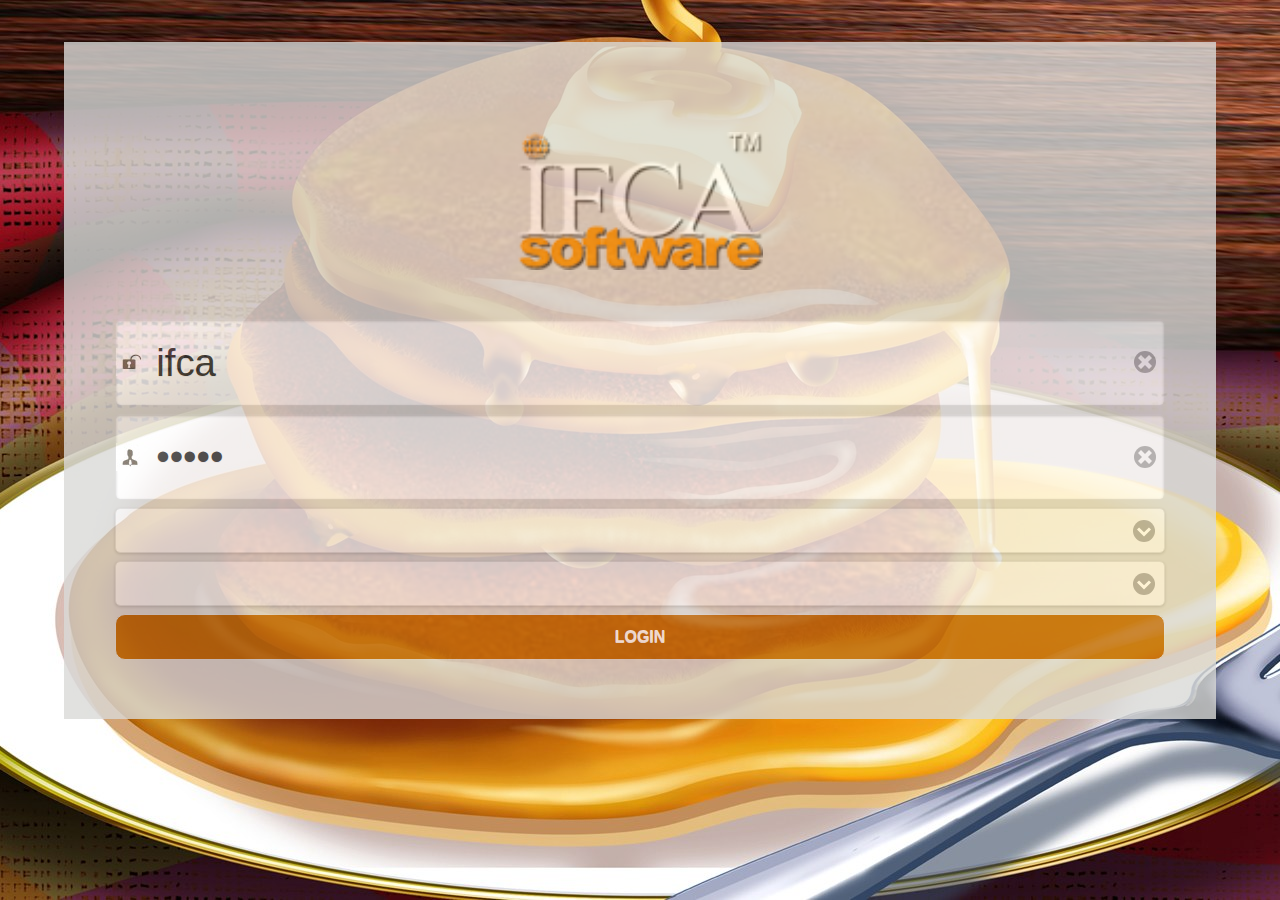
<file: index.html>
﻿<html>
<head>

    <!-- jQuery and jQuery Mobile -->
    <script src="lib/jquery-2.0.2.min.js"></script>
    <script src="lib/jquery.mobile-1.4.2.min.js"></script>
    <script src="lib/xmlToJason.js"></script>
    <link rel="stylesheet" href="css/jquery.mobile-1.4.2.min.css">

    <!-- Golf style and jQuery -->
    <link rel="stylesheet" href="css/restaurantStyle.css">
    <title></title>
</head>
<body>

    <div data-role="page" id="page1">
        
        <br /><br />
            <div class="ui-login-content">
                <br />
                <div class="ui-content">
                    <div style="text-align: center;">
                        <img class="logo" src="images/logo.png">
                    </div>
                    <br />
                    <br />
                    <input id="txt_username" type="text" data-clear-btn="true" placeholder="Username" value="ifca">
                    <input id="txt_password" type="password" data-clear-btn="true" placeholder="Password" value="xiao3">
                    <select data-native-menu="false" id="OutletCode" name="OutletCode">
                    </select>
                    <select data-native-menu="false" id="StationCode" name="StationCode">
                    </select>
                    <a id="login" data-role="button" data-transition="flip" class="ui-page-theme-a ui-btn btnClick" >Login
                    </a>
                </div>
                <br />
            </div>
    </div>
    <div class="app">
        <div id="deviceready" class="blink">
            <p class="event listening"></p>
            <p class="event received"></p>
        </div>
    </div>

</body>
</html>
<script type="text/javascript">
    $(document).ready(function () {
        var wsUrl_get_outlet_list = "http://175.139.183.59:1002/webservice_posv5/n_webservice_posv5.asmx?op=of_get_outlet_list";

        var soapRequest_get_outlet_list =
            '<?xml version="1.0" encoding="utf-8"?> \
                <soap:Envelope xmlns:xsi="http://www.w3.org/2001/XMLSchema-instance" xmlns:xsd="http://www.w3.org/2001/XMLSchema" xmlns:soap="http://schemas.xmlsoap.org/soap/envelope/"> \
                <soap:Body> \
                <of_get_outlet_list xmlns="http://tempurl.org" /> \
                </soap:Body> \
                </soap:Envelope>';

        $.ajax({
            type: "POST",
            url: wsUrl_get_outlet_list,
            contentType: "text/xml",
            crossDomain: true,
            dataType: "xml",
            data: soapRequest_get_outlet_list,
            success: function (xmlHttpRequest, status, req) {
                // creates object instantce of XMLtoJSON
                var xml2json = new XMLtoJSON();
                var decoded_get_outlet_list = $("<div/>").html(req.responseText).text();
                var strjson_get_outlet_list = xml2json.fromStr(decoded_get_outlet_list, 'string');
                var parse_strjson_get_outlet_list = jQuery.parseJSON(strjson_get_outlet_list);
                var select_get_outlet_list = $('#OutletCode');

                $.each(parse_strjson_get_outlet_list['ds_pm_outlet']['ds_pm_outlet_row'], function () {
                    var outlet_list = '<option value="' + this['outlet_cd']['#text'] + '">' + this['descs']['#text'] + '</option>';
                    select_get_outlet_list.append(outlet_list);
                });
                $("#OutletCode").trigger("change");
                getStationList();
            },
            error: function (data, status) {
                alert(data.status);
            }
        });

        $("#OutletCode").change(function () {
            getStationList();
        });

        function getStationList() {
            var SelectedOutletCode = $("#OutletCode :selected").val();
            var wsUrl_get_station_list = "http://175.139.183.59:1002/webservice_posv5/n_webservice_posv5.asmx?op=of_get_station_list";

            var soapRequest_get_station_list =
                '<?xml version="1.0" encoding="utf-8"?> \
            <soap:Envelope xmlns:xsi="http://www.w3.org/2001/XMLSchema-instance" xmlns:xsd="http://www.w3.org/2001/XMLSchema" xmlns:soap="http://schemas.xmlsoap.org/soap/envelope/"> \
              <soap:Body> \
                <of_get_station_list xmlns="http://tempurl.org"> \
                  <as_outlet_cd>' + SelectedOutletCode + '</as_outlet_cd> \
                </of_get_station_list> \
              </soap:Body> \
            </soap:Envelope>';

            $.ajax({
                type: "POST",
                url: wsUrl_get_station_list,
                contentType: "text/xml",
                dataType: "xml",
                data: soapRequest_get_station_list,
                success: function (xmlHttpRequest, status, req) {
                    // creates object instantce of XMLtoJSON
                    var xml2json = new XMLtoJSON();
                    var decoded_get_station_list = $("<div/>").html(req.responseText).text();
                    var strjson_get_station_list = xml2json.fromStr(decoded_get_station_list, 'string');
                    var parse_strjson_get_station_list = jQuery.parseJSON(strjson_get_station_list);
                    var select_get_station_list = $('#StationCode');

                    //remove all option before added in new one
                    $('#StationCode option').remove();
                    $.each(parse_strjson_get_station_list['ds_pm_station']['ds_pm_station_row'], function () {
                        var station_list = '<option value="' + this['station_cd']['#text'] + '">' + this['station_cd']['#text'] + '</option>';
                        select_get_station_list.append(station_list);
                    });
                    $("#StationCode").trigger("change");
                },
                error: function (data, status) {
                    alert(data.responseText);
                }
            });
        }

        $("#login").click(function () {
            user_list_function();
        });

        function login_function() {
            var txt_username = $("#txt_username").val();
            var txt_password = $("#txt_password").val();
            var SelectedOutletCode = $("#OutletCode :selected").val();
            var SelectedStationCode = $("#StationCode :selected").val();

            var wsUrl_get_login_list = "http://175.139.183.59:1002/webservice_posv5/n_webservice_posv5.asmx?op=of_login";

            var soapRequest_get_login_list =
                '<?xml version="1.0" encoding="utf-8"?> \
                <soap:Envelope xmlns:xsi="http://www.w3.org/2001/XMLSchema-instance" xmlns:xsd="http://www.w3.org/2001/XMLSchema" xmlns:soap="http://schemas.xmlsoap.org/soap/envelope/"> \
                  <soap:Body> \
                    <of_login xmlns="http://tempurl.org"> \
                      <as_outlet_cd>' + SelectedOutletCode + '</as_outlet_cd> \
                      <as_station_cd>' + SelectedStationCode + '</as_station_cd> \
                      <as_logid>' + txt_username + '</as_logid> \
                      <as_pwd>' + txt_password + '</as_pwd> \
                    </of_login> \
                  </soap:Body> \
                </soap:Envelope>';

            $.ajax({
                type: "POST",
                url: wsUrl_get_login_list,
                contentType: "text/xml",
                dataType: "xml",
                data: soapRequest_get_login_list,
                success: function (xmlHttpRequest, status, req) {
                    // creates object instantce of XMLtoJSON
                    var xml2json = new XMLtoJSON();
                    var decoded_get_login_list = $("<div/>").html(req.responseText).text();
                    var decoded_get_login_list_arr = decoded_get_login_list.split("|");
                    if (decoded_get_login_list_arr[0] == "0") {
                        meal_period_function();
                    } else if (decoded_get_login_list_arr[0] == "-3") {
                        //logout_function();
                        var result = confirm("该用户已经登录，是否继续登陆");
                        if (result) {
                            logout_function();
                        }
                    } else {
                        alert(decoded_get_login_list_arr[0]);
                    }
                },
                error: function (data, status) {
                    alert(data.responseText);
                }
            });
        }

        function logout_function() {
            var txt_username = $("#txt_username").val();
            var SelectedOutletCode = $("#OutletCode :selected").val();
            var SelectedStationCode = $("#StationCode :selected").val();

            var wsUrl_get_logout_list = "http://175.139.183.59:1002/webservice_posv5/n_webservice_posv5.asmx?op=of_logout";

            var soapRequest_get_logout_list =
                '<?xml version="1.0" encoding="utf-8"?> \
                <soap:Envelope xmlns:xsi="http://www.w3.org/2001/XMLSchema-instance" xmlns:xsd="http://www.w3.org/2001/XMLSchema" xmlns:soap="http://schemas.xmlsoap.org/soap/envelope/"> \
                  <soap:Body> \
                    <of_logout xmlns="http://tempurl.org"> \
                      <as_outlet_cd>' + SelectedOutletCode + '</as_outlet_cd> \
                      <as_station_cd>' + SelectedStationCode + '</as_station_cd> \
                      <as_logid>' + txt_username + '</as_logid> \
                    </of_logout> \
                  </soap:Body> \
                </soap:Envelope>';

            $.ajax({
                type: "POST",
                url: wsUrl_get_logout_list,
                contentType: "text/xml",
                dataType: "xml",
                data: soapRequest_get_logout_list,
                success: function (xmlHttpRequest, status, req) {
                    login_function();
                },
                error: function (data, status) {
                    alert(data.responseText);
                }
            });
        }

        function user_list_function() {
            var txt_username = $("#txt_username").val().toUpperCase();
            var SelectedOutletCode = $("#OutletCode :selected").val();
            var SelectedStationCode = $("#StationCode :selected").val();
            
            var wsUrl_get_user_list_list = "http://175.139.183.59:1002/webservice_posv5/n_webservice_posv5.asmx?op=of_get_user_list";

            var soapRequest_get_user_list_list =
                '<?xml version="1.0" encoding="utf-8"?> \
				<soap:Envelope xmlns:xsi="http://www.w3.org/2001/XMLSchema-instance" xmlns:xsd="http://www.w3.org/2001/XMLSchema" xmlns:soap="http://schemas.xmlsoap.org/soap/envelope/"> \
				  <soap:Body> \
					<of_get_user_list xmlns="http://tempurl.org"> \
					  <as_outlet_cd>'+ SelectedOutletCode + '</as_outlet_cd> \
					  <as_station_cd>'+ SelectedStationCode + '</as_station_cd> \
					</of_get_user_list> \
				  </soap:Body> \
				</soap:Envelope>';

            $.ajax({
                type: "POST",
                url: wsUrl_get_user_list_list,
                contentType: "text/xml",
                dataType: "xml",
                data: soapRequest_get_user_list_list,
                success: function (xmlHttpRequest, status, req) {
                    // creates object instantce of XMLtoJSON
                    var xml2json = new XMLtoJSON();
                    var decoded_get_user_list_list = $("<div/>").html(req.responseText).text();
                    var strjson_get_user_list_list = xml2json.fromStr(decoded_get_user_list_list, 'string');
                    var parse_strjson_get_user_list_list = jQuery.parseJSON(strjson_get_user_list_list);
                    var in_user_list = 0;
                    $.each(parse_strjson_get_user_list_list['ds_pm_station_user']['ds_pm_station_user_row'], function () {
                        if (txt_username == this['user_id']['#text']) {
                            in_user_list = 1;
                        }
                    });

                    if (in_user_list == 1) {
                        login_function();
                    } else {
                        alert('用户无权访问该销售点收银台');
                    }
                },
                error: function (data, status) {
                    alert(data.responseText);
                }
            });
        }

        function meal_period_function() {
            var txt_username = $("#txt_username").val();
            var txt_password = $("#txt_password").val();
            var SelectedOutletCode = $("#OutletCode :selected").val();
            var SelectedStationCode = $("#StationCode :selected").val();

            var wsUrl_get_meal_period_list = "http://175.139.183.59:1002/webservice_posv5/n_webservice_posv5.asmx?op=of_get_meal_period";

            var soapRequest_get_meal_period_list =
                '<?xml version="1.0" encoding="utf-8"?> \
				<soap:Envelope xmlns:xsi="http://www.w3.org/2001/XMLSchema-instance" xmlns:xsd="http://www.w3.org/2001/XMLSchema" xmlns:soap="http://schemas.xmlsoap.org/soap/envelope/"> \
				  <soap:Body> \
					<of_get_meal_period xmlns="http://tempurl.org"> \
					  <as_outlet_cd>' + SelectedOutletCode + '</as_outlet_cd> \
					</of_get_meal_period> \
				  </soap:Body> \
				</soap:Envelope>';

            $.ajax({
                type: "POST",
                url: wsUrl_get_meal_period_list,
                contentType: "text/xml",
                dataType: "xml",
                data: soapRequest_get_meal_period_list,
                success: function (xmlHttpRequest, status, req) {
                    var xml2json = new XMLtoJSON();
                    var decoded_get_meal_period_list = $("<div/>").html(req.responseText).text();
                    var strjson_get_meal_period_list = xml2json.fromStr(decoded_get_meal_period_list, 'string');
                    var parse_strjson_get_meal_period_list = jQuery.parseJSON(strjson_get_meal_period_list);
                    var meal_period = parse_strjson_get_meal_period_list['ds_pm_meal_period']['ds_pm_meal_period_row']['meal_cd']['#text'];
                    
                    if (meal_period == null) {
                        meal_period = "";
                    }

                    localStorage.setItem("username", txt_username);
                    localStorage.setItem("password", txt_password);
                    localStorage.setItem("outlet", SelectedOutletCode);
                    localStorage.setItem("station", SelectedStationCode);
                    localStorage.setItem("mealperiod", meal_period);

                    window.location.href = "main_page.html";
                },
                error: function (data, status) {
                    alert(data.responseText);
                }
            });
        }
    });
    
</script>
</file>
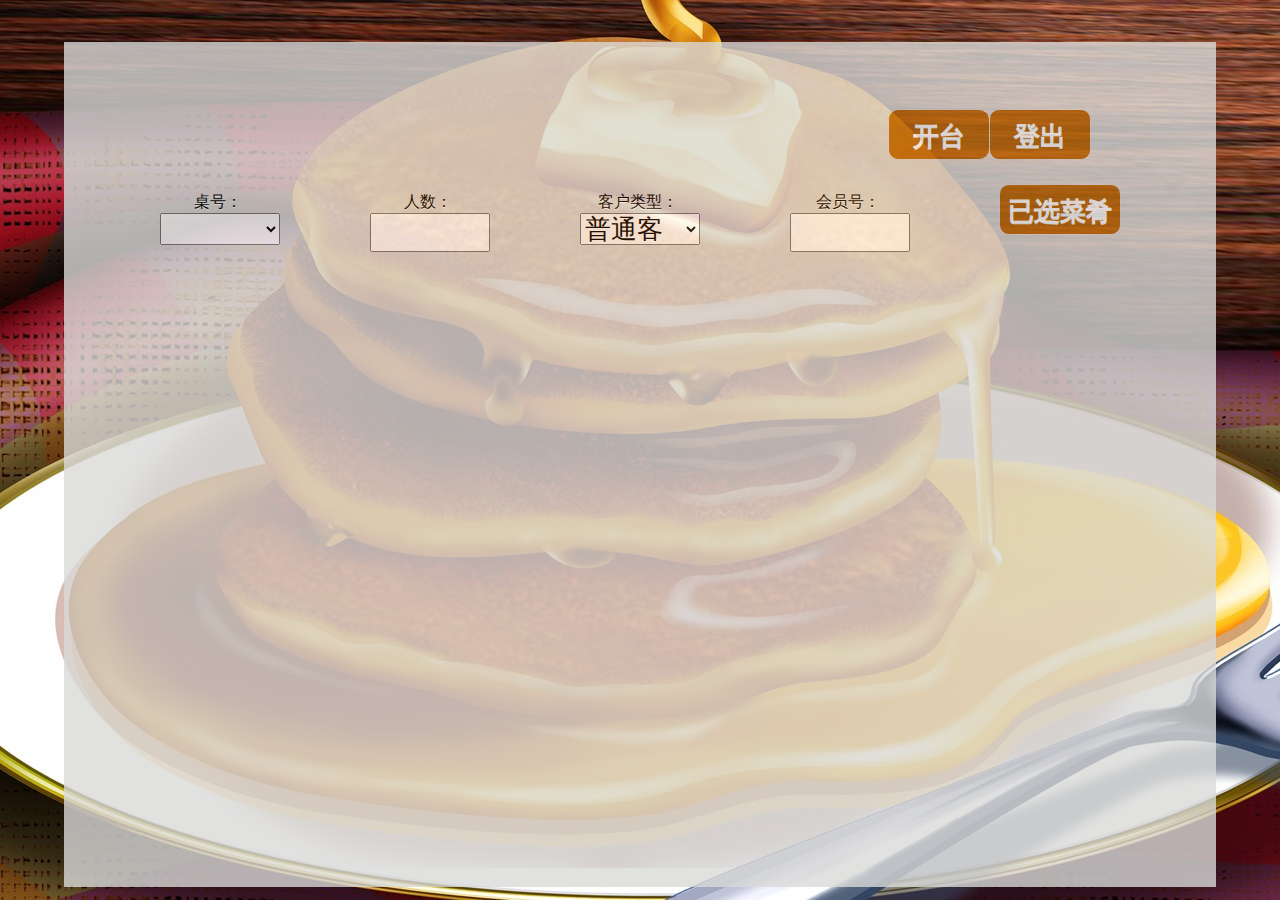
<file: main_page.html>
﻿<html>
<head>
    
    <!-- jQuery and jQuery Mobile -->
    <script src="lib/jquery-2.0.2.min.js"></script>
    <script src="lib/jquery.mobile-1.4.2.min.js"></script>
    <script src="lib/xmlToJason.js"></script>
    <link rel="stylesheet" href="css/jquery.mobile-1.4.2.min.css">

    <!-- Golf style and jQuery -->
    <link rel="stylesheet" href="css/restaurantStyle.css">
    <!-- Slider JS -->
    <script type="text/javascript" src="slider_js/jssor.core.js"></script>
    <script type="text/javascript" src="slider_js/jssor.utils.js"></script>
    <script type="text/javascript" src="slider_js/jssor.slider.js"></script>
    <title></title>
    <style>
		/* jssor slider arrow navigator skin 03 css */
		/*
		.jssora03l              (normal)
		.jssora03r              (normal)
		.jssora03l:hover        (normal mouseover)
		.jssora03r:hover        (normal mouseover)
		.jssora03ldn            (mousedown)
		.jssora03rdn            (mousedown)
		*/
		.jssora03l, .jssora03r, .jssora03ldn, .jssora03rdn
		{
			position: absolute;
			cursor: pointer;
			display: block;
			background: url(images/a13_new.png) no-repeat;
			overflow:hidden;
		}
		.jssora03l { background-position: -10px -33px; }
		.jssora03r { background-position: -80px -33px; }
		.jssora03l:hover { background-position: -130px -33px; }
		.jssora03r:hover { background-position: -200px -33px; }
		.jssora03ldn { background-position: -250px -33px; }
		.jssora03rdn { background-position: -320px -33px; }
	</style>
</head>
<body>

    <div data-role="page" id="page1">
        <br /><br />
        <div class="ui-login-content">
            <br />
            
			<div class="ui-content" align="center">
                
                <div class="ui-grid-b slot" id="aa">
                    <div class="ui-block-a"></div>
                    <div class="ui-block-b"></div>
                    <div class="ui-block-c">
                        <div data-role="controlgroup" data-type="horizontal">
                            <a id="createBill" href="javascript:void(0)" onClick="create_table_list_function();" data-role="button" data-corners="false" data-inline="true" data-mini="true" class="ui-page-theme-a ui-btn menu_header_menu_button_width"><span class="menu_font_size">开台</span></a>
                            <a id="btn_logout" href="javascript:void(0)" onClick="logout_function();" data-role="button" data-corners="false" data-inline="true" data-mini="true" class="ui-page-theme-a ui-btn menu_header_menu_button_width"><span class="menu_font_size">登出</span></a>
                        </div>
                    </div>
                </div>
        
                <div class="ui-grid-d slot">
                    <div class="ui-block-a" data-mini="true">
                        <div data-role="fieldcontain">
                            <label class="menu_label" for="table" style="min-width: 50px;">桌号：</label>
                            <div style="position: relative; display: block;">
                                <select id="searchTable" class="menu_input_box" onChange="table_bill_function();" data-role="none" data-mini="true" data-theme="b" data-corners="false">
                                        
                                </select>
                            </div>
                        </div>
                    </div>
                    <div class="ui-block-b">
                        <div data-role="fieldcontain">
                            <label class="menu_label" for="customerNumber" style="min-width: 50px;">人数：</label>
                            <input type="text" class="menu_input_box" id="customerNumber" data-theme="b" value="" data-clear-btn="true"  data-role="none" data-mini="true" data-corners="false"/>
                        </div>
                    </div>
                    <div class="ui-block-c">
                        <div data-role="fieldcontain">
                            <label class="menu_label" for="customerType" style="min-width: 80px;">客户类型：</label>
                            <select id="customerType" class="menu_input_box" data-role="none" data-mini="true" data-theme="b" data-corners="false" onchange="change_customerType();">
                                <option value="V">普通客</option>
                                <option value="M">会员</option>
                                <option value="R">酒店客</option>
                                <option value="S">员工</option>
                                <option value="O">其他</option>
                            </select>
                        </div>
                    </div>
                    <div class="ui-block-d">
                        <div data-role="fieldcontain">
                            <label class="menu_label" for="merberId" style="min-width: 70px;">会员号：</label>
                            <input type="text" class="menu_input_box" id="merberId" data-theme="b" value=""  data-role="none" data-mini="true" data-corners="false">
                        </div>
                    </div>
                    <div class="ui-block-e">
                        <div data-role="fieldcontain">
                            <a id="orderPanel" href="javascript:void(0)" onClick="order_panel();" rel="external" data-ajax="false" data-role="button" data-corners="false" data-icon="check" data-inline="true" data-mini="true" class="ui-page-theme-a ui-btn menu_header_menu_order_pannel_button_width"><span class="menu_font_size">已选菜肴</span></a>
                        </div>
                    </div>
                </div>
				<!-- Jssor Slider Begin -->
				<!-- You can move inline styles (except 'top', 'left', 'width' and 'height') to css file or css block. -->
				<div id="slider1_container" style="position: relative; width: 560px; height: 60px;">
                        
				</div>
				<!-- Jssor Slider End -->
                    
                <div class="ui-grid-b slot" id="div_menu_items">

                </div>

                <div id="div_order" data-role="popup">
                    <a href="#" data-rel="back" data-role="button" data-theme="a" data-icon="delete" data-iconpos="notext" class="ui-btn-left">Close</a>
                    <table data-role="table" id="order_table" data-mode="" class="ui-responsive condiment_tbl">
                        <thead>
                            <tr>
                                <th id="th_orderLeft_Pic" class="orderLeft_Pic" rowspan="5">
                                    &nbsp;&nbsp;
                                </th>
                                <th>
                                    请输入菜品数量: &nbsp;&nbsp; <input type="text" class="menu_input_box" id="txtCount" value="" data-role="none" data-mini="true" data-theme="b" data-corners="false">
                                </th>
                            </tr>
                            <tr>
                                <th>
                                    <span id="condiment_title" class="condiment_title"></span>
                                    <span id="condiment_price" class="condiment_price"></span>
                                </th>
                            </tr>
                            <tr>
                                <th>
                                    <span id="item_descs"></span>
                                </th>
                            </tr>
                            <tr>
                                <th>
                                    &nbsp;
                                </th>
                            </tr>
                            <tr>
                                <th>
                                    <a id="confirm" data-corners="false" data-inline="true" data-mini="true" data-theme="f" data-role="button" data-shadow="true" data-iconshadow="true" data-wrapperels="span" onClick="create_order_item_function();">
                                        <span class="ui-btn-inner">
                                            <span class="ui-btn-text">确定</span>
                                        </span>
                                    </a> 

                                    &nbsp;&nbsp;

                                    <a id="cancel" data-rel="back" data-corners="false" data-inline="true" data-mini="true" data-theme="f" data-role="button" data-shadow="true" data-iconshadow="true" data-wrapperels="span">
                                        <span class="ui-btn-inner">
                                            <span class="ui-btn-text">取消</span>
                                        </span>
                                    </a> 
                                </th>
                            </tr>    
                        </thead>
                    </table>
                </div>
			</div>
            <br />
        </div>
    </div>
    <div class="app">
        <div id="deviceready" class="blink">
            <p class="event listening"></p>
            <p class="event received"></p>
        </div>
    </div>

</body>
</html>

<script type="text/javascript">
    var table_list_arr = [];
    var table_descs_arr = [];
    var item_info = [];
    var item_info_cd = [];

    function order_panel() {
        localStorage["item_info"] = JSON.stringify(item_info);
        localStorage["item_info_cd"] = JSON.stringify(item_info_cd);
        
        window.location.href = "order_panel.html";
    }

    function pass_order(item_cd, descs, item_desc, uom_cd, picture_name, visitor_price, member_price, room_price, staff_price, stockstatus, customerType, item_price, by_weight) {
        localStorage.setItem("item_item_cd", item_cd);
        localStorage.setItem("item_descs", descs);
        localStorage.setItem("item_item_desc", item_desc);
        localStorage.setItem("item_uom_cd", uom_cd);
        localStorage.setItem("item_picture_name", picture_name);
        localStorage.setItem("item_visitor_price", visitor_price);
        localStorage.setItem("item_member_price", member_price);
        localStorage.setItem("item_room_price", room_price);
        localStorage.setItem("item_staff_price", staff_price);
        localStorage.setItem("item_stockstatus", stockstatus);
        localStorage.setItem("item_customerType", customerType);
        localStorage.setItem("item_price", item_price);
        if (by_weight == "N") {
            by_weight = 0;
        }
        localStorage.setItem("by_weight", by_weight);

        var pic = picture_name.substr(picture_name.length - 5);

        $("#condiment_title").html(descs);
        $("#condiment_price").html('RM ' + item_price);
        $("#item_descs").html(item_desc);

        $('#th_orderLeft_Pic').css("background-image", "url(images/" + pic + ")");
        $("#div_order").popup("open");
    }

    function change_major(major_cd) {
        var previuos_major_cd = localStorage.getItem('mealmajor');
        //$("#" + previuos_major_cd).removeClass('onselect_menu_type_style');
        //$("#" + previuos_major_cd).css('background', '#f9f9f9');
        $("#" + previuos_major_cd).css({
            color: '#000000',
            background: '#f9f9f9',
            'text-decoration': 'none',
            border: 0
        });
        
        localStorage.setItem("mealmajor", major_cd);
        //$("#" + major_cd).addClass('onselect_menu_type_style');
        //$("#" + major_cd).css('background', '#BF6C0E');
        $("#" + major_cd).css({
            color: '#FFFFFF',
            background: '#EC494A',
            'text-decoration': 'none',
            border: 0
        });

        //$("#" + major_cd).toggleClass('selected_menu_type_style');
        if (major_cd == "Salable") {
            getoutlet_meal_popular_menu();
        } else {
            getoutlet_meal_major_menu();
        }
    }

    function change_customerType() {
        var mealmajor = localStorage.getItem('mealmajor');
        
        if (mealmajor == "Salable") {
            getoutlet_meal_popular_menu();
        } else {
            getoutlet_meal_major_menu();
        }
    }

    function getoutlet_meal_majorList() {
        var outlet = localStorage.getItem('outlet');
        var mealperiod = localStorage.getItem('mealperiod');
        var wsUrl_get_outlet_meal_major_list = "http://175.139.183.59:1002/webservice_posv5/n_webservice_posv5.asmx?op=of_get_outlet_meal_major";

        var soapRequest_get_outlet_meal_major_list =
            '<?xml version="1.0" encoding="utf-8"?> \
				<soap:Envelope xmlns:xsi="http://www.w3.org/2001/XMLSchema-instance" xmlns:xsd="http://www.w3.org/2001/XMLSchema" xmlns:soap="http://schemas.xmlsoap.org/soap/envelope/"> \
				  <soap:Body> \
					<of_get_outlet_meal_major xmlns="http://tempurl.org"> \
					  <as_outlet_cd>' + outlet + '</as_outlet_cd> \
					  <as_meal_cd>' + mealperiod + '</as_meal_cd> \
					</of_get_outlet_meal_major> \
				  </soap:Body> \
				</soap:Envelope>';

        $.ajax({
            type: "POST",
            url: wsUrl_get_outlet_meal_major_list,
            contentType: "text/xml",
            dataType: "xml",
            data: soapRequest_get_outlet_meal_major_list,
            success: function (xmlHttpRequest, status, req) {
                // creates object instance of XMLtoJSON
                var xml2json = new XMLtoJSON();
                var decoded_get_outlet_meal_major_list = $("<div/>").html(req.responseText).text();
                var strjson_get_outlet_meal_major_list = xml2json.fromStr(decoded_get_outlet_meal_major_list, 'string');
                var parse_strjson_get_outlet_meal_major_list = jQuery.parseJSON(strjson_get_outlet_meal_major_list);
                var select_get_outlet_meal_major_list = $('#slider1_container');
                var outlet_meal_major_list_collection = [];
                var outlet_meal_major_list_join = "";
                var sel_mealmajor = "";
                var count_mealmajor = 0;

                //remove all option before added in new one
                select_get_outlet_meal_major_list.html();
                
                outlet_meal_major_list_collection.push('<!-- Loading Screen -->');
                outlet_meal_major_list_collection.push('<div u="loading" style="position: absolute; top: 0px; left: 0px;">');
                outlet_meal_major_list_collection.push('<div style="filter: alpha(opacity=70); opacity:0.7; position: absolute; display: block;');
                outlet_meal_major_list_collection.push('background-color: #000; top: 0px; left: 0px;width: 100%;height:100%;">');
                outlet_meal_major_list_collection.push('</div>');
                outlet_meal_major_list_collection.push('<div style="position: absolute; display: block; background: url(images/loading.gif) no-repeat center center;');
                outlet_meal_major_list_collection.push('top: 0px; left: 0px;width: 100%;height:100%;">');
                outlet_meal_major_list_collection.push('</div>');
                outlet_meal_major_list_collection.push('</div>');

                outlet_meal_major_list_collection.push('<!-- Slides Container -->');
                outlet_meal_major_list_collection.push('<div u="slides" id="menuPanel" style="cursor: move; position: absolute; width: 470px; height:55px; overflow: hidden; margin: 0px 45px 0px 35px;">');
                outlet_meal_major_list_collection.push('<div><a id="Salable" data-role="button" class="ui-page-theme-a ui-btn menu_type_style" href="javascript:void(0)" onClick="change_major(\'Salable\');"><span class="menu_type_size" >热销菜品</span></a></div>');
							
                $.each(parse_strjson_get_outlet_meal_major_list['ds_pm_major']['ds_pm_major_row'], function () {
                    //var outlet_meal_major_list = '<option value="' + this['major_cd']['#text'] + '">' + this['desc']['#text'] + '</option>';
                    if (count_mealmajor == 0) {
                        sel_mealmajor = $.trim(this['major_cd']['#text']);
                    }
                    var outlet_meal_major_list = '<div ><a id="' + $.trim(this['major_cd']['#text']) + '" data-role="button" class="ui-page-theme-a ui-btn menu_type_style" href="javascript:void(0)" onClick="change_major(\'' + this['major_cd']['#text'] + '\')"><span class="menu_type_size">' + this['descs']['#text'] + '</span></a></div>';
                    outlet_meal_major_list_collection.push(outlet_meal_major_list);
                    count_mealmajor++;
                });

                outlet_meal_major_list_collection.push('</div>');
                
                outlet_meal_major_list_collection.push('<!-- Arrow Navigator Skin Begin -->');
                outlet_meal_major_list_collection.push('<!-- Arrow Left -->');
                outlet_meal_major_list_collection.push('<span u="arrowleft" class="jssora03l" style="width: 30px; height: 30px; left: 0px;">');
                outlet_meal_major_list_collection.push('</span>');
                outlet_meal_major_list_collection.push('<!-- Arrow Right -->');
                outlet_meal_major_list_collection.push('<span u="arrowright" class="jssora03r" style="width: 30px; height: 30px; right: 16px;">');
                outlet_meal_major_list_collection.push('</span>');
                outlet_meal_major_list_collection.push('<!-- Arrow Navigator Skin End -->');

                //$("#slider1_container").trigger("remove");
                outlet_meal_major_list_join = outlet_meal_major_list_collection.join("");
                select_get_outlet_meal_major_list.html(outlet_meal_major_list_join);
                $("#slider1_container").trigger("create");
                var jssor_slider1 = new $JssorSlider$("slider1_container", options);

                localStorage.setItem("mealmajor", sel_mealmajor);
                //$("#" + sel_mealmajor).addClass('onselect_menu_type_style');
                //$("#" + sel_mealmajor).css('background', '#BF6C0E');
                $("#" + sel_mealmajor).css({
                    color: '#FFFFFF',
                    background: '#EC494A',
                    'text-decoration': 'none !important',
                    border: 0
                });


                getoutlet_meal_major_menu();
            },
            error: function (data, status) {
                alert(data.responseText);
            }
        });
    }

    function getoutlet_meal_major_menu() {
        
        var SelectedcustomerType = $("#customerType :selected").val();
        var outlet = localStorage.getItem('outlet');
        var mealperiod = localStorage.getItem('mealperiod');
        var mealmajor = localStorage.getItem('mealmajor');
        var wsUrl_get_outlet_meal_major_menu = "http://175.139.183.59:1002/webservice_posv5/n_webservice_posv5.asmx?op=of_get_outlet_meal_major_menu";

        var soapRequest_get_outlet_meal_major_menu =
            '<?xml version="1.0" encoding="utf-8"?> \
			<soap:Envelope xmlns:xsi="http://www.w3.org/2001/XMLSchema-instance" xmlns:xsd="http://www.w3.org/2001/XMLSchema" xmlns:soap="http://schemas.xmlsoap.org/soap/envelope/"> \
			  <soap:Body> \
				<of_get_outlet_meal_major_menu xmlns="http://tempurl.org"> \
				  <as_outlet_cd>' + outlet + '</as_outlet_cd> \
				  <as_meal_cd>' + mealperiod + '</as_meal_cd> \
				  <as_major_cd>' + mealmajor + '</as_major_cd> \
				</of_get_outlet_meal_major_menu> \
			  </soap:Body> \
			</soap:Envelope>';

        $.ajax({
            type: "POST",
            url: wsUrl_get_outlet_meal_major_menu,
            contentType: "text/xml",
            dataType: "xml",
            data: soapRequest_get_outlet_meal_major_menu,
            success: function (xmlHttpRequest, status, req) {
                // creates object instantce of XMLtoJSON
                var xml2json = new XMLtoJSON();
                var decoded_get_outlet_meal_major_menu = $("<div/>").html(req.responseText).text();
                var strjson_get_outlet_meal_major_menu = xml2json.fromStr(decoded_get_outlet_meal_major_menu, 'string');
                if (strjson_get_outlet_meal_major_menu == "Invalid XML format") {
                    var decoded_get_outlet_meal_major_menu_arr = decoded_get_outlet_meal_major_menu.split("|");
                    var select_get_outlet_meal_major_menu = $('#div_menu_items');
                    select_get_outlet_meal_major_menu.html('');
                    select_get_outlet_meal_major_menu.html('<br/><br/>'+decoded_get_outlet_meal_major_menu_arr[1]);
                    $("#div_menu_items").trigger("create");
                } else {
                    var parse_strjson_get_outlet_meal_major_menu = jQuery.parseJSON(strjson_get_outlet_meal_major_menu);
                    var select_get_outlet_meal_major_menu = $('#div_menu_items');
                    var outlet_meal_major_menu_collection = [];
                    var outlet_meal_major_menu_join = "";
                    var count_mealItem = 0;
                    var div_block = "";
                    var item_price = 0;

                    //remove all option before added in new one
                    select_get_outlet_meal_major_menu.html('');
                    if (typeof parse_strjson_get_outlet_meal_major_menu['ds_pm_major_item_list']['ds_pm_major_item_list_row'][0] != 'undefined') {
                        $.each(parse_strjson_get_outlet_meal_major_menu['ds_pm_major_item_list']['ds_pm_major_item_list_row'], function () {
                            //var outlet_meal_major_menu = '<option value="' + this['major_cd']['#text'] + '">' + this['desc']['#text'] + '</option>';

                            if (count_mealItem % 3 == 0) {
                                div_block = "a";
                            } else if (count_mealItem % 3 == 1) {
                                div_block = "b";
                            } else if (count_mealItem % 3 == 2) {
                                div_block = "c";
                            }

                            if (SelectedcustomerType == "v") {
                                item_price = this['visitor_price']['#text'];
                            } else if (SelectedcustomerType == "M") {
                                item_price = this['member_price']['#text'];
                            } else if (SelectedcustomerType == "R") {
                                item_price = this['room_price']['#text'];
                            } else if (SelectedcustomerType == "S") {
                                item_price = this['staff_price']['#text'];
                            } else {
                                item_price = this['visitor_price']['#text'];
                            }

                            var item_cd = this['item_cd']['#text'];
                            var descs = this['descs']['#text'];
                            var item_desc = this['item_desc']['#text'];
                            var uom_cd = this['uom_cd']['#text'];
                            var picture_name = this['picture_name']['#text'];
                            var visitor_price = this['visitor_price']['#text'];
                            var member_price = this['member_price']['#text'];
                            var room_price = this['room_price']['#text'];
                            var staff_price = this['staff_price']['#text'];
                            var stockstatus = this['stockstatus']['#text']; 
                            var by_weight = this['by_weight']['#text'];

                            var outlet_meal_major_menu = '<div class="ui-block-' + div_block + '" id="div_' + item_cd + '"> \
                            <div data-role="controlgroup" data-type="horizontal"> \
                            <a href="javascript:void(0)" onClick="pass_order(\'' + item_cd + '\', \'' + descs + '\', \'' + item_desc + '\', \'' + uom_cd + '\', \'' + picture_name + '\', \'' + visitor_price + '\', \'' + member_price + '\', \'' + room_price + '\', \'' + staff_price + '\', \'' + stockstatus + '\', \'' + SelectedcustomerType + '\', \'' + parseFloat(item_price).toFixed(2) + '\', \'' + by_weight + '\');" data-role="button" class="ui-page-theme-a ui-btn menu_width"><span class="menu_font_size">' + descs + '</span></a> \
                            <a href="javascript:void(0)" onClick="pass_order(\'' + item_cd + '\', \'' + descs + '\', \'' + item_desc + '\', \'' + uom_cd + '\', \'' + picture_name + '\', \'' + visitor_price + '\', \'' + member_price + '\', \'' + room_price + '\', \'' + staff_price + '\', \'' + stockstatus + '\', \'' + SelectedcustomerType + '\', \'' + parseFloat(item_price).toFixed(2) + '\', \'' + by_weight + '\');" data-role="button" class="ui-page-theme-a ui-btn menu_price_width"><span class="menu_font_size">' + parseFloat(item_price).toFixed(2) + ' /' + uom_cd + '</span></a> \
                            </div> \
                            </div>';

                            outlet_meal_major_menu_collection.push(outlet_meal_major_menu);
                            count_mealItem++;
                        });
                    } else {

                        if (SelectedcustomerType == "v") {
                            item_price = parse_strjson_get_outlet_meal_major_menu['ds_pm_major_item_list']['ds_pm_major_item_list_row']['visitor_price']['#text'];
                        } else if (SelectedcustomerType == "M") {
                            item_price = parse_strjson_get_outlet_meal_major_menu['ds_pm_major_item_list']['ds_pm_major_item_list_row']['member_price']['#text'];
                        } else if (SelectedcustomerType == "R") {
                            item_price = parse_strjson_get_outlet_meal_major_menu['ds_pm_major_item_list']['ds_pm_major_item_list_row']['room_price']['#text'];
                        } else if (SelectedcustomerType == "S") {
                            item_price = parse_strjson_get_outlet_meal_major_menu['ds_pm_major_item_list']['ds_pm_major_item_list_row']['staff_price']['#text'];
                        } else {
                            item_price = parse_strjson_get_outlet_meal_major_menu['ds_pm_major_item_list']['ds_pm_major_item_list_row']['visitor_price']['#text'];
                        }

                        var item_cd = parse_strjson_get_outlet_meal_major_menu['ds_pm_major_item_list']['ds_pm_major_item_list_row']['item_cd']['#text'];
                        var descs = parse_strjson_get_outlet_meal_major_menu['ds_pm_major_item_list']['ds_pm_major_item_list_row']['descs']['#text'];
                        var item_desc = parse_strjson_get_outlet_meal_major_menu['ds_pm_major_item_list']['ds_pm_major_item_list_row']['item_desc']['#text'];
                        var uom_cd = parse_strjson_get_outlet_meal_major_menu['ds_pm_major_item_list']['ds_pm_major_item_list_row']['uom_cd']['#text'];
                        var picture_name = parse_strjson_get_outlet_meal_major_menu['ds_pm_major_item_list']['ds_pm_major_item_list_row']['picture_name']['#text'];
                        var visitor_price = parse_strjson_get_outlet_meal_major_menu['ds_pm_major_item_list']['ds_pm_major_item_list_row']['visitor_price']['#text'];
                        var member_price = parse_strjson_get_outlet_meal_major_menu['ds_pm_major_item_list']['ds_pm_major_item_list_row']['member_price']['#text'];
                        var room_price = parse_strjson_get_outlet_meal_major_menu['ds_pm_major_item_list']['ds_pm_major_item_list_row']['room_price']['#text'];
                        var staff_price = parse_strjson_get_outlet_meal_major_menu['ds_pm_major_item_list']['ds_pm_major_item_list_row']['staff_price']['#text'];
                        var stockstatus = parse_strjson_get_outlet_meal_major_menu['ds_pm_major_item_list']['ds_pm_major_item_list_row']['stockstatus']['#text'];
                        var by_weight = parse_strjson_get_outlet_meal_major_menu['ds_pm_major_item_list']['ds_pm_major_item_list_row']['by_weight']['#text'];
                        
                        var outlet_meal_major_menu = '<div class="ui-block-a" id="div_' + item_cd + '"> \
                            <div data-role="controlgroup" data-type="horizontal"> \
                            <a href="javascript:void(0)" onClick="pass_order(\'' + item_cd + '\', \'' + descs + '\', \'' + item_desc + '\', \'' + uom_cd + '\', \'' + picture_name + '\', \'' + visitor_price + '\', \'' + member_price + '\', \'' + room_price + '\', \'' + staff_price + '\', \'' + stockstatus + '\', \'' + SelectedcustomerType + '\', \'' + parseFloat(item_price).toFixed(2) + '\', \'' + by_weight + '\');" data-role="button" class="ui-page-theme-a ui-btn menu_width"><span class="menu_font_size">' + descs + '</span></a> \
                            <a href="javascript:void(0)" onClick="pass_order(\'' + item_cd + '\', \'' + descs + '\', \'' + item_desc + '\', \'' + uom_cd + '\', \'' + picture_name + '\', \'' + visitor_price + '\', \'' + member_price + '\', \'' + room_price + '\', \'' + staff_price + '\', \'' + stockstatus + '\', \'' + SelectedcustomerType + '\', \'' + parseFloat(item_price).toFixed(2) + '\', \'' + by_weight + '\');" data-role="button" class="ui-page-theme-a ui-btn menu_price_width"><span class="menu_font_size">' + parseFloat(item_price).toFixed(2) + ' /' + uom_cd + '</span></a> \
                            </div> \
                            </div>';

                        outlet_meal_major_menu_collection.push(outlet_meal_major_menu);
                    }

                    outlet_meal_major_menu_join = outlet_meal_major_menu_collection.join("");
                    select_get_outlet_meal_major_menu.html(outlet_meal_major_menu_join);
                    $("#div_menu_items").trigger("create");
                }
            },
            error: function (data, status) {
                alert(data.responseText);
            }
        });
    }

    function getoutlet_meal_popular_menu() {

        var SelectedcustomerType = $("#customerType :selected").val();
        var outlet = localStorage.getItem('outlet');
        var mealperiod = localStorage.getItem('mealperiod');
        var wsUrl_get_outlet_meal_popular_menu = "http://175.139.183.59:1002/webservice_posv5/n_webservice_posv5.asmx?op=of_get_outlet_meal_popular_menu";

        var soapRequest_get_outlet_meal_popular_menu =
            '<?xml version="1.0" encoding="utf-8"?> \
			<soap:Envelope xmlns:xsi="http://www.w3.org/2001/XMLSchema-instance" xmlns:xsd="http://www.w3.org/2001/XMLSchema" xmlns:soap="http://schemas.xmlsoap.org/soap/envelope/"> \
			  <soap:Body> \
				<of_get_outlet_meal_popular_menu xmlns="http://tempurl.org"> \
				  <as_outlet_cd>' + outlet + '</as_outlet_cd> \
				  <as_meal_cd>' + mealperiod + '</as_meal_cd> \
				</of_get_outlet_meal_popular_menu> \
			  </soap:Body> \
			</soap:Envelope>';

        $.ajax({
            type: "POST",
            url: wsUrl_get_outlet_meal_popular_menu,
            contentType: "text/xml",
            dataType: "xml",
            data: soapRequest_get_outlet_meal_popular_menu,
            success: function (xmlHttpRequest, status, req) {
                // creates object instantce of XMLtoJSON
                var xml2json = new XMLtoJSON();
                var decoded_get_outlet_meal_popular_menu = $("<div/>").html(req.responseText).text();
                var strjson_get_outlet_meal_popular_menu = xml2json.fromStr(decoded_get_outlet_meal_popular_menu, 'string');
                
                if (strjson_get_outlet_meal_popular_menu == "Invalid XML format") {
                    var decoded_get_outlet_meal_popular_menu_arr = decoded_get_outlet_meal_popular_menu.split("|");
                    var select_get_outlet_meal_popular_menu = $('#div_menu_items');
                    select_get_outlet_meal_popular_menu.html('');
                    select_get_outlet_meal_popular_menu.html('<br/><br/>' + decoded_get_outlet_meal_popular_menu_arr[1]);
                    $("#div_menu_items").trigger("create");
                } else {
                    var parse_strjson_get_outlet_meal_popular_menu = jQuery.parseJSON(strjson_get_outlet_meal_popular_menu);
                    var select_get_outlet_meal_popular_menu = $('#div_menu_items');
                    var outlet_meal_popular_menu_collection = [];
                    var outlet_meal_popular_menu_join = "";
                    var count_mealItem = 0;
                    var div_block = "";
                    var item_price = 0;

                    //remove all option before added in new one
                    select_get_outlet_meal_popular_menu.html('');
                    if (typeof parse_strjson_get_outlet_meal_popular_menu['ds_pm_popular_item_list']['ds_pm_popular_item_list_row'][0] != 'undefined') {
                        $.each(parse_strjson_get_outlet_meal_popular_menu['ds_pm_popular_item_list']['ds_pm_popular_item_list_row'], function () {
                            //var outlet_meal_popular_menu = '<option value="' + this['major_cd']['#text'] + '">' + this['desc']['#text'] + '</option>';

                            if (count_mealItem % 3 == 0) {
                                div_block = "a";
                            } else if (count_mealItem % 3 == 1) {
                                div_block = "b";
                            } else if (count_mealItem % 3 == 2) {
                                div_block = "c";
                            }

                            if (SelectedcustomerType == "v") {
                                item_price = this['visitor_price']['#text'];
                            } else if (SelectedcustomerType == "M") {
                                item_price = this['member_price']['#text'];
                            } else if (SelectedcustomerType == "R") {
                                item_price = this['room_price']['#text'];
                            } else if (SelectedcustomerType == "S") {
                                item_price = this['staff_price']['#text'];
                            } else {
                                item_price = this['visitor_price']['#text'];
                            }

                            var item_cd = this['item_cd']['#text'];
                            var descs = this['descs']['#text'];
                            var item_desc = this['item_desc']['#text'];
                            var uom_cd = this['uom_cd']['#text'];
                            var picture_name = this['picture_name']['#text'];
                            var visitor_price = this['visitor_price']['#text'];
                            var member_price = this['member_price']['#text'];
                            var room_price = this['room_price']['#text'];
                            var staff_price = this['staff_price']['#text'];
                            var by_weight = "";
                            if (typeof this['by_weight'] != 'undefined') {
                                by_weight = this['by_weight']['#text'];
                            }
                            var stockstatus = "";

                            var outlet_meal_popular_menu = '<div class="ui-block-' + div_block + '" id="div_' + this['item_cd']['#text'] + '"> \
                            <div data-role="controlgroup" data-type="horizontal"> \
                            <a href="javascript:void(0)" onClick="pass_order(\'' + item_cd + '\', \'' + descs + '\', \'' + item_desc + '\', \'' + uom_cd + '\', \'' + picture_name + '\', \'' + visitor_price + '\', \'' + member_price + '\', \'' + room_price + '\', \'' + staff_price + '\', \'' + stockstatus + '\', \'' + SelectedcustomerType + '\', \'' + parseFloat(item_price).toFixed(2) + '\', \'' + by_weight + '\');" data-role="button" class="ui-page-theme-a ui-btn menu_width"><span class="menu_font_size">' + this['descs']['#text'] + '</span></a> \
                            <a href="javascript:void(0)" onClick="pass_order(\'' + item_cd + '\', \'' + descs + '\', \'' + item_desc + '\', \'' + uom_cd + '\', \'' + picture_name + '\', \'' + visitor_price + '\', \'' + member_price + '\', \'' + room_price + '\', \'' + staff_price + '\', \'' + stockstatus + '\', \'' + SelectedcustomerType + '\', \'' + parseFloat(item_price).toFixed(2) + '\', \'' + by_weight + '\');" data-role="button" class="ui-page-theme-a ui-btn menu_price_width"><span class="menu_font_size">' + parseFloat(item_price).toFixed(2) + ' /' + this['uom_cd']['#text'] + '</span></a> \
                            </div> \
                            </div>';

                            outlet_meal_popular_menu_collection.push(outlet_meal_popular_menu);
                            count_mealItem++;
                        });
                    } else {

                        if (SelectedcustomerType == "v") {
                            item_price = parse_strjson_get_outlet_meal_popular_menu['ds_pm_popular_item_list']['ds_pm_popular_item_list_row']['visitor_price']['#text'];
                        } else if (SelectedcustomerType == "M") {
                            item_price = parse_strjson_get_outlet_meal_popular_menu['ds_pm_popular_item_list']['ds_pm_popular_item_list_row']['member_price']['#text'];
                        } else if (SelectedcustomerType == "R") {
                            item_price = parse_strjson_get_outlet_meal_popular_menu['ds_pm_popular_item_list']['ds_pm_popular_item_list_row']['room_price']['#text'];
                        } else if (SelectedcustomerType == "S") {
                            item_price = parse_strjson_get_outlet_meal_popular_menu['ds_pm_popular_item_list']['ds_pm_popular_item_list_row']['staff_price']['#text'];
                        } else {
                            item_price = parse_strjson_get_outlet_meal_popular_menu['ds_pm_popular_item_list']['ds_pm_popular_item_list_row']['visitor_price']['#text'];
                        }

                        var item_cd = parse_strjson_get_outlet_meal_popular_menu['ds_pm_popular_item_list']['ds_pm_popular_item_list_row']['item_cd']['#text'];
                        var descs = parse_strjson_get_outlet_meal_popular_menu['ds_pm_popular_item_list']['ds_pm_popular_item_list_row']['descs']['#text'];
                        var item_desc = parse_strjson_get_outlet_meal_popular_menu['ds_pm_popular_item_list']['ds_pm_popular_item_list_row']['item_desc']['#text'];
                        var uom_cd = parse_strjson_get_outlet_meal_popular_menu['ds_pm_popular_item_list']['ds_pm_popular_item_list_row']['uom_cd']['#text'];
                        var picture_name = parse_strjson_get_outlet_meal_popular_menu['ds_pm_popular_item_list']['ds_pm_popular_item_list_row']['picture_name']['#text'];
                        var visitor_price = parse_strjson_get_outlet_meal_popular_menu['ds_pm_popular_item_list']['ds_pm_popular_item_list_row']['visitor_price']['#text'];
                        var member_price = parse_strjson_get_outlet_meal_popular_menu['ds_pm_popular_item_list']['ds_pm_popular_item_list_row']['member_price']['#text'];
                        var room_price = parse_strjson_get_outlet_meal_popular_menu['ds_pm_popular_item_list']['ds_pm_popular_item_list_row']['room_price']['#text'];
                        var staff_price = parse_strjson_get_outlet_meal_popular_menu['ds_pm_popular_item_list']['ds_pm_popular_item_list_row']['staff_price']['#text'];
                        var by_weight = parse_strjson_get_outlet_meal_popular_menu['ds_pm_popular_item_list']['ds_pm_popular_item_list_row']['by_weight']['#text'];

                        var stockstatus = "";

                        var outlet_meal_popular_menu = '<div class="ui-block-a" id="div_' + parse_strjson_get_outlet_meal_popular_menu['ds_pm_popular_item_list']['ds_pm_popular_item_list_row']['item_cd']['#text'] + '"> \
                            <div data-role="controlgroup" data-type="horizontal"> \
                            <a href="javascript:void(0)" onClick="pass_order(\'' + item_cd + '\', \'' + descs + '\', \'' + item_desc + '\', \'' + uom_cd + '\', \'' + picture_name + '\', \'' + visitor_price + '\', \'' + member_price + '\', \'' + room_price + '\', \'' + staff_price + '\', \'' + stockstatus + '\', \'' + SelectedcustomerType + '\', \'' + parseFloat(item_price).toFixed(2) + '\', \'' + by_weight + '\');" data-role="button" class="ui-page-theme-a ui-btn menu_width"><span class="menu_font_size">' + parse_strjson_get_outlet_meal_popular_menu['ds_pm_popular_item_list']['ds_pm_popular_item_list_row']['descs']['#text'] + '</span></a> \
                            <a href="javascript:void(0)" onClick="pass_order(\'' + item_cd + '\', \'' + descs + '\', \'' + item_desc + '\', \'' + uom_cd + '\', \'' + picture_name + '\', \'' + visitor_price + '\', \'' + member_price + '\', \'' + room_price + '\', \'' + staff_price + '\', \'' + stockstatus + '\', \'' + SelectedcustomerType + '\', \'' + parseFloat(item_price).toFixed(2) + '\', \'' + by_weight + '\');" data-role="button" class="ui-page-theme-a ui-btn menu_price_width"><span class="menu_font_size">' + parseFloat(item_price).toFixed(2) + ' /' + parse_strjson_get_outlet_meal_popular_menu['ds_pm_popular_item_list']['ds_pm_popular_item_list_row']['uom_cd']['#text'] + '</span></a> \
                            </div> \
                            </div>';

                        outlet_meal_popular_menu_collection.push(outlet_meal_popular_menu);
                    }

                    outlet_meal_popular_menu_join = outlet_meal_popular_menu_collection.join("");
                    select_get_outlet_meal_popular_menu.html(outlet_meal_popular_menu_join);
                    $("#div_menu_items").trigger("create");
                }
            },
            error: function (data, status) {
                alert(data.responseText);
            }
        });
    }

    function getTableList() {
        /// <summary>
        /// 根据区域获取餐桌列表
        /// </summary>
        /// <param name="as_outlet_cd">销售点代码</param>
        /// <param name="as_location_cd">区域代码 如果输入%,则返回销售点全部区域的餐桌</param>
        /// <param name="as_table_status"> 1:空台可用;2:占用; 餐桌状态如果输入%,则返回所有状态的餐桌</param>
        /// <returns>餐桌列表</returns>

        var outlet = localStorage.getItem('outlet');
        var location = '%';
        var wsUrl_get_table_list = "http://175.139.183.59:1002/webservice_posv5/n_webservice_posv5.asmx?op=of_get_table_list";
            
        var soapRequest_get_table_list =
            '<?xml version="1.0" encoding="utf-8"?> \
				<soap:Envelope xmlns:xsi="http://www.w3.org/2001/XMLSchema-instance" xmlns:xsd="http://www.w3.org/2001/XMLSchema" xmlns:soap="http://schemas.xmlsoap.org/soap/envelope/"> \
					<soap:Body> \
					<of_get_table_list xmlns="http://tempurl.org"> \
						<as_outlet_cd>' + outlet + '</as_outlet_cd> \
						<as_location_cd>' + location + '</as_location_cd> \
						<as_table_status>%</as_table_status> \
					</of_get_table_list> \
					</soap:Body> \
				</soap:Envelope>';
            
        $.ajax({
            type: "POST",
            url: wsUrl_get_table_list,
            contentType: "text/xml",
            dataType: "xml",
            data: soapRequest_get_table_list,
            success: function (xmlHttpRequest, status, req) {
                // creates object instantce of XMLtoJSON
                var xml2json = new XMLtoJSON();
                var decoded_get_table_list = $("<div/>").html(req.responseText).text();
                    
                var strjson_get_table_list = xml2json.fromStr(decoded_get_table_list, 'string');
                var parse_strjson_get_table_list = jQuery.parseJSON(strjson_get_table_list);
                var select_get_table_list = $('#searchTable');
                    
                $.each(parse_strjson_get_table_list['ds_pm_table']['ds_pm_table_row'], function () {
                    var table_status = "";
                    if (this['status']['#text'] == 1) {
                        table_status = "空台";
                    } else if (this['status']['#text'] == 2) {
                        table_status = "占用";
                    }

                    var table_list = '<option value="' + this['table_cd']['#text'] + '">' + this['descs']['#text'] + ' ' + table_status + '</option>';
                    select_get_table_list.append(table_list);
                });

                $("#searchTable").trigger("change");
            },
            error: function (data, status) {
                alert(data.responseText);
            }
        });
    }

    function table_bill_function() {
        /// <summary>
        /// 根据销售点、餐桌、营业日期获取单据信息
        /// </summary>
        /// <param name="as_outlet_cd">销售点代码</param>
        /// <param name="stas_table_cd">餐桌代码</param>
        /// <param name="adt_doc_date">营业日期</param>
        /// <param name="as_status">A:有效;P:已付款 ;C:已关闭 ;X :已取消;%:所有</param>
        /// <returns>bill_no , table_cd ,cover ,cust_type ,成功member_id ,waiter_cd ,sub_amt ,remarks,status(餐桌代码,人数,顾客类型,会员号码,服务员,消费合计,菜单备注,状态)</returns>

        var outlet = localStorage.getItem('outlet');
        var SelectedsearchTable = $("#searchTable :selected").val();
        
        var wsUrl_get_table_bill_list = "http://175.139.183.59:1002/webservice_posv5/n_webservice_posv5.asmx?op=of_get_table_bill";

        var soapRequest_get_table_bill_list =
            '<?xml version="1.0" encoding="utf-8"?> \
				<soap:Envelope xmlns:xsi="http://www.w3.org/2001/XMLSchema-instance" xmlns:xsd="http://www.w3.org/2001/XMLSchema" xmlns:soap="http://schemas.xmlsoap.org/soap/envelope/"> \
				  <soap:Body> \
					<of_get_table_bill xmlns="http://tempurl.org"> \
					  <as_outlet_cd>' + outlet + '</as_outlet_cd> \
					  <as_table_cd>' + SelectedsearchTable + '</as_table_cd> \
					  <adt_doc_date>2014-02-25</adt_doc_date> \
					  <as_status>A</as_status> \
					</of_get_table_bill> \
				  </soap:Body> \
				</soap:Envelope>';

        $.ajax({
            type: "POST",
            url: wsUrl_get_table_bill_list,
            contentType: "text/xml",
            dataType: "xml",
            data: soapRequest_get_table_bill_list,
            success: function (xmlHttpRequest, status, req) {
                // creates object instantce of XMLtoJSON
                var xml2json = new XMLtoJSON();
                var decoded_get_table_list = $("<div/>").html(req.responseText).text();

                //Replace empty member ID so that the ParseJson can be use
                var empty_member_id = "<member_id>                    </member_id>";
                if (decoded_get_table_list.indexOf(empty_member_id) != -1) {
                    decoded_get_table_list = decoded_get_table_list.replace("<member_id>                    </member_id>", "<member_id></member_id>");
                }

                var strjson_get_table_list = xml2json.fromStr(decoded_get_table_list, 'string');

                if (strjson_get_table_list == "Invalid XML format") {
                    $("#customerNumber").val('');
                    $("#merberId").val('');
                } else {
                    var parse_strjson_get_table_list = jQuery.parseJSON(strjson_get_table_list);
                    var cust_type = parse_strjson_get_table_list['ds_pt_table_bill']['ds_pt_table_bill_row']['cust_type']['#text'];

                    localStorage.setItem("bill_no", parse_strjson_get_table_list['ds_pt_table_bill']['ds_pt_table_bill_row']['bill_no']['#text']);
                    localStorage.setItem("member_id", parse_strjson_get_table_list['ds_pt_table_bill']['ds_pt_table_bill_row']['member_id']['#text']);
                    localStorage.setItem("waiter_cd", parse_strjson_get_table_list['ds_pt_table_bill']['ds_pt_table_bill_row']['waiter_cd']['#text']);
                    localStorage.setItem("sub_amt", parse_strjson_get_table_list['ds_pt_table_bill']['ds_pt_table_bill_row']['sub_amt']['#text']);
                    localStorage.setItem("status", parse_strjson_get_table_list['ds_pt_table_bill']['ds_pt_table_bill_row']['status']['#text']);
                    localStorage.setItem("cover", parse_strjson_get_table_list['ds_pt_table_bill']['ds_pt_table_bill_row']['cover']['#text']);
                    localStorage.setItem("SelectedsearchTable", SelectedsearchTable);

                    $("#customerNumber").val(parse_strjson_get_table_list['ds_pt_table_bill']['ds_pt_table_bill_row']['cover']['#text']);
                    $("#merberId").val(parse_strjson_get_table_list['ds_pt_table_bill']['ds_pt_table_bill_row']['member_id']['#text']);
                    $("#customerType").val(cust_type);
                    change_customerType();
                }

            },
            error: function (data, status) {
                alert(data.responseText);
            }
        });
    }
    
    function create_table_list_function() {
        /// <summary>
        /// 录入相关信息进行开台
        /// </summary>
        /// <param name="as_outlet_cd">销售点代码</param>
        /// <param name="as_station_cd">收银台代码</param>
        /// <param name="as_table_cd">餐桌代码</param>
        /// <param name="adt_doc_date">营业日期</param>
        /// <param name="adt_sys_date">客户端日期</param>
        /// <param name="as_cust_type">顾客类型V:普通客;M:会员R:酒店客;S:员工;O:其他</param>
        /// <param name="as_member_id">会员号码/员工号码/房间号码顾客类型为M/R/S时必输</param>
        /// <param name="ai_shift_issue">营业班次</param>
        /// <param name="as_meal_cd">膳食期间</param>
        /// <param name="ai_cover">人数</param>
        /// <param name="as_waiter_cd">服务员</param>
        /// <param name="as_logid">登陆用户</param>
        /// <returns>账单号</returns>

        var outlet = localStorage.getItem('outlet');
        var station = localStorage.getItem('station');
        var SelectedsearchTable = $("#searchTable :selected").val();
        var SelectedsearchTableText = $("#searchTable :selected").text().slice(0, -3);

        var create_bill_date = new Date();
        //convert month to 2 digits
        var twoDigitMonth = ((create_bill_date.getMonth().length + 1) === 1) ? (create_bill_date.getMonth() + 1) : '0' + (create_bill_date.getMonth() + 1);
        var SelectedcustomerType = $("#customerType :selected").val();
        var merberId = $("#merberId").val();
        var mealperiod = localStorage.getItem('mealperiod');
        var customerNumber = $("#customerNumber").val();
        var username = localStorage.getItem('username');

        if ($.isNumeric(customerNumber) && SelectedsearchTable > 0) {
            var wsUrl_get_create_table_list_list = "http://175.139.183.59:1002/webservice_posv5/n_webservice_posv5.asmx?op=of_create_table_bill";

            var soapRequest_get_create_table_list_list =
                '<?xml version="1.0" encoding="utf-8"?> \
			    <soap:Envelope xmlns:xsi="http://www.w3.org/2001/XMLSchema-instance" xmlns:xsd="http://www.w3.org/2001/XMLSchema" xmlns:soap="http://schemas.xmlsoap.org/soap/envelope/"> \
			      <soap:Body> \
				    <of_create_table_bill xmlns="http://tempurl.org"> \
				      <as_outlet_cd>' + outlet + '</as_outlet_cd> \
				      <as_station_cd>' + station + '</as_station_cd> \
				      <as_table_cd>' + SelectedsearchTable + '</as_table_cd> \
				      <adt_doc_date>2014-02-25</adt_doc_date> \
				      <adt_sys_date>' + create_bill_date.getFullYear() + '-' + twoDigitMonth + '-' + create_bill_date.getDate() + '</adt_sys_date> \
				      <as_cust_type>' + SelectedcustomerType + '</as_cust_type> \
				      <as_member_id>' + merberId + '</as_member_id> \
				      <ai_shift_issue>1</ai_shift_issue> \
				      <as_meal_cd>' + mealperiod + '</as_meal_cd> \
				      <ai_cover>' + customerNumber + '</ai_cover> \
				      <as_waiter_cd>' + username + '</as_waiter_cd> \
				      <as_logid>' + username + '</as_logid> \
				    </of_create_table_bill> \
			      </soap:Body> \
			    </soap:Envelope>';

            $.ajax({
                type: "POST",
                url: wsUrl_get_create_table_list_list,
                contentType: "text/xml",
                dataType: "xml",
                data: soapRequest_get_create_table_list_list,
                success: function (xmlHttpRequest, status, req) {
                    // creates object instantce of XMLtoJSON
                    var xml2json = new XMLtoJSON();
                    var decoded_get_table_list = $("<div/>").html(req.responseText).text();
                    var strjson_get_table_list = xml2json.fromStr(decoded_get_table_list, 'string');

                    if (strjson_get_table_list == "Invalid XML format") {
                        if ($.isNumeric(decoded_get_table_list)) {
                            //Update drop down list text
                            $("#searchTable :selected").text(SelectedsearchTableText + ' 占用');
                            localStorage.setItem("bill_no", decoded_get_table_list);
                        } else {
                            var decoded_get_table_list_arr = decoded_get_table_list.split("|");
                            alert(decoded_get_table_list_arr[1]);
                        }
                    } else {
                        alert('输入的餐桌不存在');
                    }

                },
                error: function (data, status) {
                    alert(data.responseText);
                }
            });
        } else {
            alert('请输入人数');
        }
    }

    //responsive code start
    var options = {
        $AutoPlay: false,                                   //[Optional] Whether to auto play, to enable slideshow, this option must be set to true, default value is false
        $AutoPlaySteps: 1,                                  //[Optional] Steps to go for each navigation request (this options applys only when slideshow disabled), the default value is 1
        $AutoPlayInterval: 4000,                            //[Optional] Interval (in milliseconds) to go for next slide since the previous stopped if the slider is auto playing, default value is 3000
        $PauseOnHover: 0,                                   //[Optional] Whether to pause when mouse over if a slider is auto playing, 0 no pause, 1 pause for desktop, 2 pause for touch device, 3 pause for desktop and touch device, default value is 3

        $ArrowKeyNavigation: true,   			            //[Optional] Allows keyboard (arrow key) navigation or not, default value is false
        $SlideDuration: 300,                                //[Optional] Specifies default duration (swipe) for slide in milliseconds, default value is 500
        $MinDragOffsetToSlide: 20,                          //[Optional] Minimum drag offset to trigger slide , default value is 20
        $SlideWidth: 120,                                   //[Optional] Width of every slide in pixels, default value is width of 'slides' container
        //$SlideHeight: 150,                                //[Optional] Height of every slide in pixels, default value is height of 'slides' container
        $SlideSpacing: 1, 					                //[Optional] Space between each slide in pixels, default value is 0
        $DisplayPieces: 3,                                  //[Optional] Number of pieces to display (the slideshow would be disabled if the value is set to greater than 1), the default value is 1
        $ParkingPosition: 0,                                //[Optional] The offset position to park slide (this options applys only when slideshow disabled), default value is 0.
        $UISearchMode: 1,                                   //[Optional] The way (0 parellel, 1 recursive, default value is 1) to search UI components (slides container, loading screen, navigator container, arrow navigator container, thumbnail navigator container etc).
        $PlayOrientation: 1,                                //[Optional] Orientation to play slide (for auto play, navigation), 1 horizental, 2 vertical, default value is 1
        $DragOrientation: 1,                                //[Optional] Orientation to drag slide, 0 no drag, 1 horizental, 2 vertical, 3 either, default value is 1 (Note that the $DragOrientation should be the same as $PlayOrientation when $DisplayPieces is greater than 1, or parking position is not 0)

        $BulletNavigatorOptions: {                          //[Optional] Options to specify and enable navigator or not
            $Class: $JssorBulletNavigator$,                 //[Required] Class to create navigator instance
            $ChanceToShow: 2,                               //[Required] 0 Never, 1 Mouse Over, 2 Always
            $AutoCenter: 0,                                 //[Optional] Auto center navigator in parent container, 0 None, 1 Horizontal, 2 Vertical, 3 Both, default value is 0
            $Steps: 1,                                      //[Optional] Steps to go for each navigation request, default value is 1
            $Lanes: 1,                                      //[Optional] Specify lanes to arrange items, default value is 1
            $SpacingX: 0,                                   //[Optional] Horizontal space between each item in pixel, default value is 0
            $SpacingY: 0,                                   //[Optional] Vertical space between each item in pixel, default value is 0
            $Orientation: 1                                 //[Optional] The orientation of the navigator, 1 horizontal, 2 vertical, default value is 1
        },

        $ArrowNavigatorOptions: {
            $Class: $JssorArrowNavigator$,                  //[Requried] Class to create arrow navigator instance
            $ChanceToShow: 2,                               //[Required] 0 Never, 1 Mouse Over, 2 Always
            $AutoCenter: 2,                                 //[Optional] Auto center navigator in parent container, 0 None, 1 Horizontal, 2 Vertical, 3 Both, default value is 0
            $Steps: 1                                       //[Optional] Steps to go for each navigation request, default value is 1
        }
    };

    //modify code
    function ScaleSlider() {
        var parentWidth = jssor_slider1.$Elmt.parentNode.clientWidth;
        //alert(parentWidth);
        if (parentWidth)
            jssor_slider1.$SetScaleWidth(parentWidth - 50);
        else
            $JssorUtils$.$Delay(ScaleSlider, 30);
    }

    //responsive code end

    function logout_function() {
        var txt_username = localStorage.getItem('username');
        var SelectedOutletCode = localStorage.getItem('outlet');
        var SelectedStationCode = localStorage.getItem('station');

        var wsUrl_get_logout_list = "http://175.139.183.59:1002/webservice_posv5/n_webservice_posv5.asmx?op=of_logout";

        var soapRequest_get_logout_list =
            '<?xml version="1.0" encoding="utf-8"?> \
                <soap:Envelope xmlns:xsi="http://www.w3.org/2001/XMLSchema-instance" xmlns:xsd="http://www.w3.org/2001/XMLSchema" xmlns:soap="http://schemas.xmlsoap.org/soap/envelope/"> \
                  <soap:Body> \
                    <of_logout xmlns="http://tempurl.org"> \
                      <as_outlet_cd>' + SelectedOutletCode + '</as_outlet_cd> \
                      <as_station_cd>' + SelectedStationCode + '</as_station_cd> \
                      <as_logid>' + txt_username + '</as_logid> \
                    </of_logout> \
                  </soap:Body> \
                </soap:Envelope>';

        $.ajax({
            type: "POST",
            url: wsUrl_get_logout_list,
            contentType: "text/xml",
            dataType: "xml",
            data: soapRequest_get_logout_list,
            success: function (xmlHttpRequest, status, req) {
                localStorage.clear();
                window.location.href = "index.html";
            },
            error: function (data, status) {
                alert(data.responseText);
            }
        });
    }

    //Function for order
    function create_order_item_function() {

        /// <summary>
        /// 点菜下单
        /// </summary>
        /// <param name="as_outlet_cd">销售点代码</param>
        /// <param name="as_station_cd">收银台代码</param>
        /// <param name="as_meal_cd">膳食期间*</param>
        /// <param name="as_bill_no">账单号</param>
        /// <param name="adt_doc_date">营业日期</param>
        /// <param name="as_cust_type">顾客类型</param>
        /// <param name="as_item_info">所点菜品信息格式：菜品1代码,数量|菜品2代码,数量|…样例:4063,1|2012,2|2109,1</param>
        /// <param name="as_remark">菜品备注</param>
        /// <param name="ai_shift">营业班次</param>
        /// <param name="as_logid">登陆用户</param>
        /// <returns>0	成功</returns>

        var txtCount = $("#txtCount").val();
        if (txtCount != "" && $.isNumeric(txtCount) == true) {
            if (confirm("确认下单吗?")) {
                var outlet = localStorage.getItem('outlet');
                var station = localStorage.getItem('station');
                var mealperiod = localStorage.getItem('mealperiod');
                var bill_no = localStorage.getItem('bill_no');
                var item_item_cd = localStorage.getItem('item_item_cd');
                var username = localStorage.getItem('username');
                var item_descs = localStorage.getItem('item_descs');
                var item_price = localStorage.getItem('item_price');
                var by_weight = localStorage.getItem('by_weight');

                var total_price = txtCount * item_price;

                var exist_item_info = item_info;
                var exist_item_info_cd = item_info_cd;
                
                if (jQuery.inArray(item_item_cd, exist_item_info_cd) == "-1") {
                    item_info_cd.push(item_item_cd);
                    item_info[item_item_cd] = [];

                    item_info[item_item_cd].push({
                        "item_cd": item_item_cd,
                        "descs": item_descs,
                        "price": item_price,
                        "qty": txtCount,
                        "trx_amt": total_price,
                        "weight": by_weight,
                        "takeaway": "N",
                        "tax_surcharge": "0",
                        "total_tax_amt": "0"
                    });
                } else {
                    var new_qty = parseFloat(txtCount) + parseFloat(item_info[item_item_cd][0]['qty']);
                    var new_trx_amt = parseFloat(total_price) + parseFloat(item_info[item_item_cd][0]['trx_amt']);
                    var new_weight = parseFloat(by_weight) + parseFloat(item_info[item_item_cd][0]['weight']);
                    item_info[item_item_cd][0]['qty'] = new_qty;
                    item_info[item_item_cd][0]['trx_amt'] = new_trx_amt;
                    item_info[item_item_cd][0]['weight'] = new_weight;
                }
                var exist_total_order_items = localStorage.getItem('total_order_items');
                if (localStorage.getItem("total_order_items") === null) {
                    exist_total_order_items = 0;
                }

                var total_order_items = parseFloat(exist_total_order_items) + parseFloat(txtCount);
                localStorage.setItem("total_order_items", total_order_items);

                alert('点菜成功');
                
                $("#txtCount").val("");
                $("#div_order").popup("close");
            }
        } else {
            alert("请输入份数");
        }
    }
    //End Function for order

    $(document).ready(function () {
        var exist_item_info = localStorage.getItem('item_info');
        var exist_item_info_cd = localStorage.getItem('item_info_cd');

        if (typeof exist_item_info !== 'undefined' && exist_item_info !== null) {
            var exist_item_info_arr = JSON.parse(localStorage["item_info"]);
            item_info = exist_item_info_arr;
        }

        if (typeof exist_item_info_cd !== 'undefined' && exist_item_info_cd !== null) {
            var exist_item_info_cd_arr = JSON.parse(localStorage["item_info_cd"]);
            item_info_cd = exist_item_info_cd_arr;
        }

        getoutlet_meal_majorList();

        //remove all option before added in new one
        $('#searchTable option').remove();
        getTableList();
    });
</script>
</file>
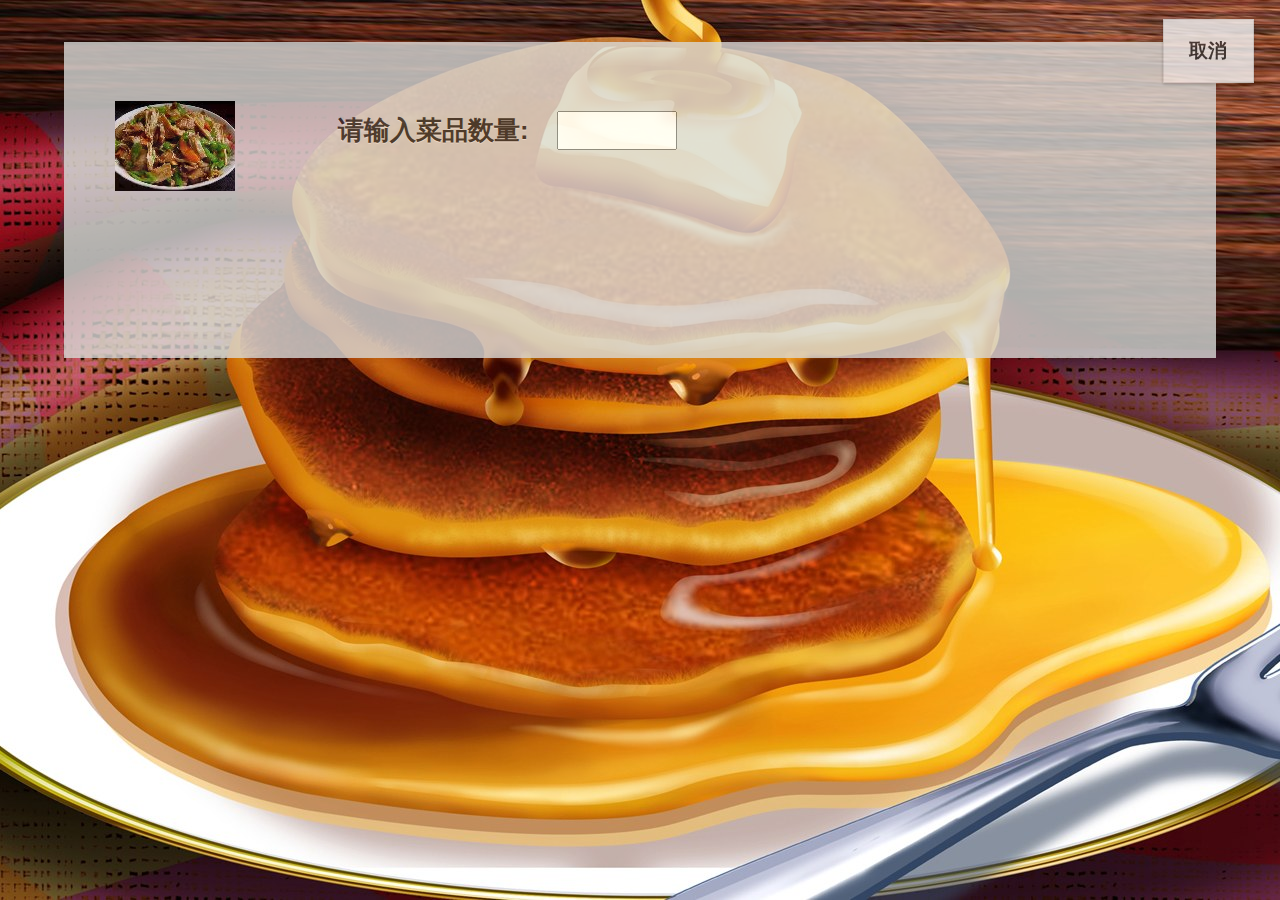
<file: order.html>
﻿<html>
<head>
    
    <!-- jQuery and jQuery Mobile -->
    <script src="lib/jquery-2.0.2.min.js"></script>
    <script src="lib/jquery.mobile-1.4.2.min.js"></script>
    <script src="lib/xmlToJason.js"></script>
    <link rel="stylesheet" href="css/jquery.mobile-1.4.2.min.css">

    <!-- Golf style and jQuery -->
    <link rel="stylesheet" href="css/restaurantStyle.css">
    <title></title>
</head>
<body>
    <div data-role="page" id="page1">
        <br /><br />
        <div class="ui-login-content">
            <br />
            <div class="ui-content" align="center">                
                <table data-role="table" id="order_table" data-mode="" class="ui-responsive condiment_tbl">
                    <thead>
                        <tr>
                            <th id="th_orderLeft_Pic" class="orderLeft_Pic" rowspan="5">
                                &nbsp;&nbsp;
                            </th>
                            <th>
                                请输入菜品数量: &nbsp;&nbsp; <input type="text" class="menu_input_box" id="txtCount" value="" data-role="none" data-mini="true" data-theme="b" data-corners="false">
                            </th>
                        </tr>
                        <tr>
                            <th>
                                <span id="condiment_title" class="condiment_title"></span>
                                <span id="condiment_price" class="condiment_price"></span>
                            </th>
                        </tr>
                        <tr>
                            <th>
                                <span id="item_descs"></span>
                            </th>
                        </tr>
                        <tr>
                            <th>
                                &nbsp;
                            </th>
                        </tr>
                        <tr>
                            <th>
                                <a id="confirm" class="ui-btn-right ui-btn ui-shadow ui-mini ui-btn-inline ui-btn-up-f condiment_button" data-corners="false" data-inline="true" data-mini="true" data-theme="f" data-role="button" data-shadow="true" data-iconshadow="true" data-wrapperels="span" onClick="create_order_item_function();">
                                    <span class="ui-btn-inner">
                                        <span class="ui-btn-text">确定</span>
                                    </span>
                                </a> 

                                &nbsp;&nbsp;

                                <a id="cancel" data-rel="back" class="ui-btn-right ui-btn ui-shadow ui-mini ui-btn-inline ui-btn-up-f condiment_button" data-corners="false" data-inline="true" data-mini="true" data-theme="f" data-role="button" data-shadow="true" data-iconshadow="true" data-wrapperels="span">
                                    <span class="ui-btn-inner">
                                        <span class="ui-btn-text">取消</span>
                                    </span>
                                </a> 
                            </th>
                        </tr>    
                    </thead>
                </table>
            </div>
        </div>
    </div>
</body>
</html>

<script type="text/javascript">
    function create_order_item_function() {

        /// <summary>
        /// 点菜下单
        /// </summary>
        /// <param name="as_outlet_cd">销售点代码</param>
        /// <param name="as_station_cd">收银台代码</param>
        /// <param name="as_meal_cd">膳食期间*</param>
        /// <param name="as_bill_no">账单号</param>
        /// <param name="adt_doc_date">营业日期</param>
        /// <param name="as_cust_type">顾客类型</param>
        /// <param name="as_item_info">所点菜品信息格式：菜品1代码,数量|菜品2代码,数量|…样例:4063,1|2012,2|2109,1</param>
        /// <param name="as_remark">菜品备注</param>
        /// <param name="ai_shift">营业班次</param>
        /// <param name="as_logid">登陆用户</param>
        /// <returns>0	成功</returns>
        
        var txtCount = $("#txtCount").val();
        if (txtCount != "" && $.isNumeric(txtCount) == true) {
            if (confirm("确认下单吗?")) {
                var outlet = localStorage.getItem('outlet');
                var station = localStorage.getItem('station');
                var mealperiod = localStorage.getItem('mealperiod');
                var bill_no = localStorage.getItem('bill_no');
                var item_item_cd = localStorage.getItem('item_item_cd');
                var username = localStorage.getItem('username');
                var item_descs = localStorage.getItem('item_descs');
                var item_price = localStorage.getItem('item_price');
                var by_weight = localStorage.getItem('by_weight');

                var total_price = txtCount * item_price;

                var item_info = '<?xml version="1.0" encoding="UTF-16LE" standalone="no"?> \
                    <ds_pt_order> \
                        <ds_pt_order_row> \
                            <item_cd>' + item_item_cd + '</item_cd> \
                            <descs>' + item_descs + '</descs> \
                            <price>' + item_price + '</price> \
                            <qty>' + txtCount + '</qty> \
                            <trx_amt>' + total_price + '</trx_amt> \
                            <weight>' + by_weight + '</weight> \
                            <takeaway>N</takeaway> \
                            <remark /> \
                            <remark_group /> \
                        </ds_pt_order_row>  \
                    </ds_pt_order>';

                var item_info_encoded = $('<div/>').text(item_info).html();


                var wsUrl_get_create_order_item_list = "http://175.139.183.59:1002/webservice_posv5/n_webservice_posv5.asmx?op=of_create_order_item";

                var soapRequest_get_create_order_item_list =
                    '<?xml version="1.0" encoding="utf-8"?> \
				        <soap:Envelope xmlns:xsi="http://www.w3.org/2001/XMLSchema-instance" xmlns:xsd="http://www.w3.org/2001/XMLSchema" xmlns:soap="http://schemas.xmlsoap.org/soap/envelope/"> \
				          <soap:Body> \
					        <of_create_order_item xmlns="http://tempurl.org"> \
					          <as_outlet_cd>' + outlet + '</as_outlet_cd> \
					          <as_station_cd>' + station + '</as_station_cd> \
					          <as_meal_cd>' + mealperiod + '</as_meal_cd> \
					          <as_bill_no>' + bill_no + '</as_bill_no> \
					          <adt_doc_date>2014-02-25</adt_doc_date> \
					          <as_item_info>' + item_info_encoded + '</as_item_info> \
					          <ai_shift>1</ai_shift> \
					          <as_logid>' + username + '</as_logid> \
					        </of_create_order_item> \
				          </soap:Body> \
				        </soap:Envelope>';

                $.ajax({
                    type: "POST",
                    url: wsUrl_get_create_order_item_list,
                    contentType: "text/xml",
                    dataType: "xml",
                    data: soapRequest_get_create_order_item_list,
                    success: function (xmlHttpRequest, status, req) {
                        // creates object instantce of XMLtoJSON
                        var xml2json = new XMLtoJSON();
                        var decoded_get_create_order_item_list = $("<div/>").html(req.responseText).text();
                        
                        if (decoded_get_create_order_item_list == 0) {
                            alert('点菜成功');
                            window.location.href = "main_page.html";
                        }else{
                            alert(decoded_get_create_order_item_list);
                        }
                    },
                    error: function (data, status) {
                        alert(data.responseText);
                    }
                });
            }
        } else {
            alert("请输入份数");
        }
    }

    $(document).ready(function () {
        var item_descs = localStorage.getItem('item_descs');
        var item_item_desc = localStorage.getItem('item_item_desc');
        var item_picture_name = localStorage.getItem('item_picture_name');
        var item_price = localStorage.getItem('item_price');

        var pic = item_picture_name.substr(item_picture_name.length-5);
        
        $("#condiment_title").html(item_descs);
        $("#condiment_price").html('RM ' + item_price);
        $("#item_descs").html(item_item_desc);
        
        $('#th_orderLeft_Pic').css("background-image", "url(images/" + pic + ")");
    });

</script>
</file>
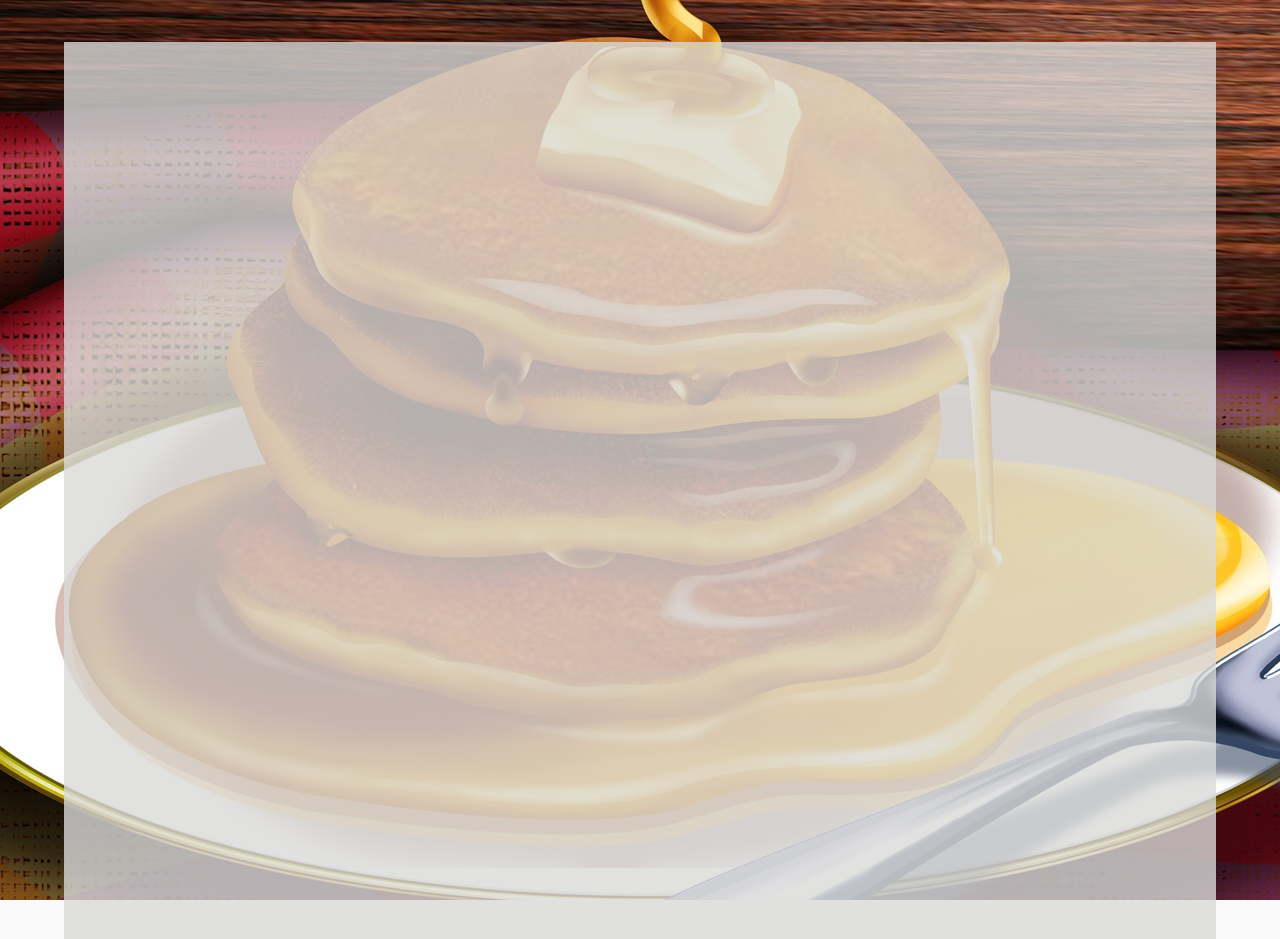
<file: order_panel.html>
﻿<html>
<head>
    
    <!-- jQuery and jQuery Mobile -->
    <script src="lib/jquery-2.0.2.min.js"></script>
    <script src="lib/jquery.mobile-1.4.2.min.js"></script>
    <script src="lib/xmlToJason.js"></script>
    <link rel="stylesheet" href="css/jquery.mobile-1.4.2.min.css">

    <!-- Golf style and jQuery -->
    <link rel="stylesheet" href="css/restaurantStyle.css">
    <title></title>
</head>
<body>
    <div data-role="page" id="page1">
        <br /><br />
        <div class="ui-login-content">
            <br />

            <div id="table_container" class="ui-content" align="center">
                
            </div>
            <div data-role="popup" id="popupBasic">
                <a href="#" data-rel="back" data-role="button" data-theme="a" data-icon="delete" data-iconpos="notext" class="ui-btn-left">Close</a>
                <table data-role="table" id="Table1" data-mode="" class="ui-responsive condiment_tbl">
                    <thead>
                        <tr>
                            <th style="text-align:center;">
                                删除
                            </th>
                        </tr>
                        <tr>
                            <th>
                                请输入菜品数量: &nbsp;&nbsp; <input type="text" class="menu_input_box" id="txtCount" value="" data-role="none" data-mini="true" data-theme="b" data-corners="false">
                            </th>
                        </tr>
                        <tr>
                            <th>
                                <span id="condiment_title" class="condiment_title"></span>
                                <span id="condiment_price" class="condiment_price"></span>
                            </th>
                        </tr>
                        <tr>
                            <th>
                                &nbsp;
                                <input type="hidden" class="menu_input_box" id="item_cd">
                                <input type="hidden" class="menu_input_box" id="order_seq_no">
                            </th>
                        </tr>
                        <tr>
                            <th>
                                <a id="confirm" data-corners="false" data-inline="true" data-mini="true" data-role="button" data-shadow="true" data-iconshadow="true" data-wrapperels="span" onClick="void_kitchen_item_function();">
                                    <span class="ui-btn-inner">
                                        <span class="ui-btn-text">确定</span>
                                    </span>
                                </a> 

                                &nbsp;&nbsp;

                                <a id="cancel" data-rel="back" data-corners="false" data-inline="true" data-mini="true" data-role="button" data-shadow="true" data-iconshadow="true" data-wrapperels="span">
                                    <span class="ui-btn-inner">
                                        <span class="ui-btn-text">取消</span>
                                    </span>
                                </a> 
                            </th>
                        </tr>    
                    </thead>
                </table>
            </div>
            <div data-role="popup" id="popupBasic_item_list">
                <a href="#" data-rel="back" data-role="button" data-theme="a" data-icon="delete" data-iconpos="notext" class="ui-btn-left">Close</a>
                <table data-role="table" id="Table2" data-mode="" class="ui-responsive condiment_tbl">
                    <thead>
                        <tr>
                            <th style="text-align:center;">
                                删除
                            </th>
                        </tr>
                        <tr>
                            <th>
                                请输入菜品数量: &nbsp;&nbsp; <input type="text" class="menu_input_box" id="txt_val_delete_order_list" value="" data-role="none" data-mini="true" data-theme="b" data-corners="false">
                            </th>
                        </tr>
                        <tr>
                            <th>
                                <span id="condiment_title_delete_order_list" class="condiment_title"></span>
                                <span id="condiment_price_delete_order_list" class="condiment_price"></span>
                            </th>
                        </tr>
                        <tr>
                            <th>
                                &nbsp;
                                <input type="hidden" class="menu_input_box" id="txt_cd_delete_order_list" value="" />
                            </th>
                        </tr>
                        <tr>
                            <th>
                                <a id="A1" data-corners="false" data-inline="true" data-mini="true" data-role="button" data-shadow="true" data-iconshadow="true" data-wrapperels="span" onClick="void_order_item_function();">
                                    <span class="ui-btn-inner">
                                        <span class="ui-btn-text">确定</span>
                                    </span>
                                </a> 

                                &nbsp;&nbsp;

                                <a id="A2" data-rel="back" data-corners="false" data-inline="true" data-mini="true" data-role="button" data-shadow="true" data-iconshadow="true" data-wrapperels="span">
                                    <span class="ui-btn-inner">
                                        <span class="ui-btn-text">取消</span>
                                    </span>
                                </a> 
                            </th>
                        </tr>    
                    </thead>
                </table>
            </div>
        </div>
    </div>
</body>
</html>

<script type="text/javascript">
    function open_del_popup(item_cd, order_seq_no, price, descs, qty) {
        
        $("#txtCount").val(qty);
        $("#item_cd").val(item_cd);
        $("#order_seq_no").val(order_seq_no);
        $("#condiment_title").html(descs);
        $("#condiment_price").html('RM ' + price);
        $("#popupBasic").popup("open");
    }

    function open_order_list_del_popup(item_cd, price, descs, qty) {

        $("#txt_val_delete_order_list").val(qty);
        $("#txt_cd_delete_order_list").val(item_cd);
        $("#condiment_title_delete_order_list").html(descs);
        $("#condiment_price_delete_order_list").html('RM ' + price);
        $("#popupBasic_item_list").popup("open");
    }

    function order_list() {
        get_table_order_list_function();
    }

    function kitchen_list() {
        get_table_bill_order_item_function();
    }

    function void_order_item_function() {
        var txtCount = $("#txt_val_delete_order_list").val();
        var item_cd = $("#txt_cd_delete_order_list").val();
        
        if ($.isNumeric(txtCount) && txtCount > 0) {
            var exist_item_info_arr = JSON.parse(localStorage["item_info"]);

            if (parseFloat(txtCount) > parseFloat(exist_item_info_arr[item_cd][0]['qty'])) {
                alert("作废数量不能大于原有数量");
            } else {
                var exist_item_info_arr = JSON.parse(localStorage["item_info"]);
                var exist_item_info_cd_arr = JSON.parse(localStorage["item_info_cd"]);
				var exist_total_order_items = localStorage.getItem("total_order_items");
				
                var new_qty = parseFloat(exist_item_info_arr[item_cd][0]['qty']) - parseFloat(txtCount);
                var new_total_amt = parseFloat(txtCount) * parseFloat(exist_item_info_arr[item_cd][0]['price']);
                var new_trx_amt = parseFloat(exist_item_info_arr[item_cd][0]['trx_amt']) - parseFloat(new_total_amt);
                var new_total_weight = parseFloat(txtCount) * parseFloat(exist_item_info_arr[item_cd][0]['weight']);
                var new_weight = parseFloat(exist_item_info_arr[item_cd][0]['weight']) - parseFloat(new_total_weight);
				var new_total_order_items = parseFloat(exist_total_order_items) - parseFloat(txtCount);
				
                var new_item_info = [];
                var new_item_info_cd = [];

                localStorage["item_info"] = JSON.stringify(new_item_info);
                localStorage["item_info_cd"] = JSON.stringify(new_item_info_cd);

                exist_item_info_arr[item_cd][0]['qty'] = new_qty;
                exist_item_info_arr[item_cd][0]['trx_amt'] = new_trx_amt;
                exist_item_info_arr[item_cd][0]['weight'] = new_weight;

				localStorage.setItem("total_order_items", new_total_order_items);
                localStorage["item_info"] = JSON.stringify(exist_item_info_arr);
                localStorage["item_info_cd"] = JSON.stringify(exist_item_info_cd_arr);

                $("#popupBasic_item_list").popup("close");
                alert("删除成功");
                get_table_order_list_function();
            }
        }
    }

    function void_kitchen_item_function() {
        var outlet = localStorage.getItem('outlet');
        var bill_no = localStorage.getItem('bill_no');
        var username = localStorage.getItem('username');
        var password = localStorage.getItem('password');
        var txtCount = $("#txtCount").val();
        var item_cd = $("#item_cd").val();
        var order_seq_no = $("#order_seq_no").val();

        if ($.isNumeric(txtCount) && txtCount > 0) {
            var wsUrl_get_void_order_item_list = "http://175.139.183.59:1002/webservice_posv5/n_webservice_posv5.asmx?op=of_void_order_item";

            var soapRequest_get_void_order_item_list =
                '<?xml version="1.0" encoding="utf-8"?> \
			    <soap:Envelope xmlns:xsi="http://www.w3.org/2001/XMLSchema-instance" xmlns:xsd="http://www.w3.org/2001/XMLSchema" xmlns:soap="http://schemas.xmlsoap.org/soap/envelope/"> \
			      <soap:Body> \
				    <of_void_order_item xmlns="http://tempurl.org"> \
				      <as_outlet_cd>' + outlet + '</as_outlet_cd> \
				      <as_bill_no>' + bill_no + '</as_bill_no> \
				      <adc_item_cd>' + item_cd + '</adc_item_cd> \
				      <adc_order_seq_no>' + order_seq_no + '</adc_order_seq_no> \
				      <adc_void_qty>' + txtCount + '</adc_void_qty> \
				      <as_reason_cd>VI</as_reason_cd> \
				      <as_logid>' + username + '</as_logid> \
				      <as_pwd>' + password + '</as_pwd> \
				    </of_void_order_item> \
			      </soap:Body> \
			    </soap:Envelope>';

            $.ajax({
                type: "POST",
                url: wsUrl_get_void_order_item_list,
                contentType: "text/xml",
                dataType: "xml",
                data: soapRequest_get_void_order_item_list,
                success: function (xmlHttpRequest, status, req) {
                    var outlet_void_order_item_collection = [];
                    var outlet_void_order_item_join = "";
                    var count_bill_items = 1;
                    var total_bill_price = 0;

                    // creates object instantce of XMLtoJSON
                    var xml2json = new XMLtoJSON();
                    var decoded_void_order_item = $("<div/>").html(req.responseText).text();
                    var strjson_void_order_item = xml2json.fromStr(decoded_void_order_item, 'string');
                    //var parse_strjson_void_order_item = jQuery.parseJSON(strjson_void_order_item);
                    //var void_order_item = $('#table_container');
                    if (strjson_void_order_item == "Invalid XML format") {
                        if (decoded_void_order_item == 0) {
                            alert("删除成功");
                            $("#txtCount").val("");
                            $("#popupBasic").popup("close");
                            get_table_bill_order_item_function();
                        } else {
                            var decoded_void_order_item_arr = decoded_void_order_item.split("|");
                            alert(decoded_void_order_item_arr[1]);
                        }
                    } else {
                        alert("删除失败");
                    }

                },
                error: function (data, status) {
                    alert(data.responseText);
                }

            });
        }
    }

    function get_table_bill_order_item_function() {

        var outlet = localStorage.getItem('outlet');
        var bill_no = localStorage.getItem('bill_no');
        var SelectedsearchTable = localStorage.getItem('SelectedsearchTable');

        var wsUrl_get_get_table_bill_order_item_list = "http://175.139.183.59:1002/webservice_posv5/n_webservice_posv5.asmx?op=of_get_table_bill_order_item";

        var soapRequest_get_get_table_bill_order_item_list =
            '<?xml version="1.0" encoding="utf-8"?> \
			<soap:Envelope xmlns:xsi="http://www.w3.org/2001/XMLSchema-instance" xmlns:xsd="http://www.w3.org/2001/XMLSchema" xmlns:soap="http://schemas.xmlsoap.org/soap/envelope/"> \
			  <soap:Body> \
				<of_get_table_bill_order_item xmlns="http://tempurl.org"> \
				  <as_outlet_cd>' + outlet + '</as_outlet_cd> \
				  <as_bill_no>' + bill_no + '</as_bill_no> \
				</of_get_table_bill_order_item> \
			  </soap:Body> \
			</soap:Envelope>';

        $.ajax({
            type: "POST",
            url: wsUrl_get_get_table_bill_order_item_list,
            contentType: "text/xml",
            dataType: "xml",
            data: soapRequest_get_get_table_bill_order_item_list,
            success: function (xmlHttpRequest, status, req) {
                var outlet_get_table_bill_order_item_collection = [];
                var outlet_get_table_bill_order_item_finalize = [];
                var available_order_items = [];
                var outlet_get_table_bill_order_item_join = "";
                var total_items = 0;
                var count_bill_items = 1;
                var total_bill_price = 0;

                //START display bills date time purpose
                var bill_date = new Date();
                var twoDigitMonth = ((bill_date.getMonth().length + 1) === 1) ? (bill_date.getMonth() + 1) : '0' + (bill_date.getMonth() + 1);
                var bills_date = bill_date.getFullYear() + '-' + twoDigitMonth + '-' + bill_date.getDate();
                var bills_hours = bill_date.getHours();
                var am_pm = "AM";
                if (bills_hours > 12) {
                    bills_hours = bills_hours - 12;
                    am_pm = 'PM';
                }
                var bills_time = bills_hours + ":" + bill_date.getMinutes() + ":" + bill_date.getSeconds() + " " + am_pm;
                //END display bills date time purpose


                // creates object instantce of XMLtoJSON
                var xml2json = new XMLtoJSON();
                var decoded_get_table_bill_order_item = $("<div/>").html(req.responseText).text();
                var strjson_get_table_bill_order_item = xml2json.fromStr(decoded_get_table_bill_order_item, 'string');
                if (strjson_get_table_bill_order_item == "Invalid XML format") {

                    outlet_get_table_bill_order_item_collection.push('<table data-role="table" id="my-table" class="ui-responsive">');
                    outlet_get_table_bill_order_item_collection.push('<thead>');
                    outlet_get_table_bill_order_item_collection.push('<tr class="orderPanelClass">');
                    outlet_get_table_bill_order_item_collection.push('<th colspan="7">');
                    outlet_get_table_bill_order_item_collection.push('<span id="TableNum">');
                    outlet_get_table_bill_order_item_collection.push('桌号: ' + SelectedsearchTable);
                    outlet_get_table_bill_order_item_collection.push('</span>');
                    outlet_get_table_bill_order_item_collection.push('&nbsp;&nbsp;&nbsp;&nbsp;&nbsp;');
                    outlet_get_table_bill_order_item_collection.push('<span id="billNumber">');
                    outlet_get_table_bill_order_item_collection.push('单号: ' + bill_no);
                    outlet_get_table_bill_order_item_collection.push('</span>');
                    outlet_get_table_bill_order_item_collection.push('</th>');
                    outlet_get_table_bill_order_item_collection.push('<th style="float: right;">');
                    outlet_get_table_bill_order_item_collection.push('<a href="javascript:void(0)" data-rel="back" data-role="button" data-icon="delete" data-iconpos="notext">&nbsp;</a>');
                    outlet_get_table_bill_order_item_collection.push('</th>');
                    outlet_get_table_bill_order_item_collection.push('</tr>');
                    outlet_get_table_bill_order_item_collection.push('<tr class="orderPanelClass">');
                    outlet_get_table_bill_order_item_collection.push('<th colspan="8">');
                    outlet_get_table_bill_order_item_collection.push('<div data-role="controlgroup" data-type="horizontal">');
                    outlet_get_table_bill_order_item_collection.push('<a id="havnt_submit_to_kitchen" href="javascript:void(0)" onClick="order_list();" data-role="button" data-corners="false" data-inline="true" data-mini="true" class="ui-page-theme-a ui-btn menu_type_style"><span class="menu_font_size">未提交厨房</span></a>');
                    outlet_get_table_bill_order_item_collection.push('<a id="submited_to_kitchen" href="javascript:void(0)" onClick="kitchen_list();" data-role="button" data-corners="false" data-inline="true" data-mini="true" class="ui-page-theme-a ui-btn selected_menu_type_style"><span class="menu_font_size">已提交厨房</span></a>');
                    outlet_get_table_bill_order_item_collection.push('</div>');
                    outlet_get_table_bill_order_item_collection.push('</th>');
                    outlet_get_table_bill_order_item_collection.push('</tr>');
                    outlet_get_table_bill_order_item_collection.push('<tr id="beforeElement" class="orderPanelClass_totalItems">');
                    outlet_get_table_bill_order_item_collection.push('<td colspan="8">');
                    outlet_get_table_bill_order_item_collection.push('<div id="Div1" class="ui-grid-a">');
                    outlet_get_table_bill_order_item_collection.push('<div class="ui-block-a boxMenu_price">');
                    outlet_get_table_bill_order_item_collection.push('<span class="boxMenu_size">');
                    outlet_get_table_bill_order_item_collection.push('已点数：');
                    outlet_get_table_bill_order_item_collection.push('</span>');
                    outlet_get_table_bill_order_item_collection.push('<span id="orderNumber" class="boxMenu_size">');
                    outlet_get_table_bill_order_item_collection.push('0');
                    outlet_get_table_bill_order_item_collection.push('</span>');
                    outlet_get_table_bill_order_item_collection.push('</div>');
                    outlet_get_table_bill_order_item_collection.push('<div class="ui-block-b boxMPa">');
                    outlet_get_table_bill_order_item_collection.push('<span class="boxMenu_size">');
                    outlet_get_table_bill_order_item_collection.push('时间：');
                    outlet_get_table_bill_order_item_collection.push('</span>');
                    outlet_get_table_bill_order_item_collection.push('<span id="time" class="boxMenu_size">');
                    outlet_get_table_bill_order_item_collection.push(bills_date + " " + bills_time);
                    outlet_get_table_bill_order_item_collection.push('</span>');
                    outlet_get_table_bill_order_item_collection.push('<br></br>');
                    outlet_get_table_bill_order_item_collection.push('</div>');
                    outlet_get_table_bill_order_item_collection.push('</div>');
                    outlet_get_table_bill_order_item_collection.push('</td>');
                    outlet_get_table_bill_order_item_collection.push('</tr>');
                    outlet_get_table_bill_order_item_collection.push('<tr class="orderPanelClass">');
                    outlet_get_table_bill_order_item_collection.push('<th>编号</th>');
                    outlet_get_table_bill_order_item_collection.push('<th>菜品名称<br />');
                    outlet_get_table_bill_order_item_collection.push('菜品备注');
                    outlet_get_table_bill_order_item_collection.push('</th>');
                    outlet_get_table_bill_order_item_collection.push('<th>数量</th>');
                    outlet_get_table_bill_order_item_collection.push('<th>单价</th>');
                    outlet_get_table_bill_order_item_collection.push('<th>价格 <br />');
                    outlet_get_table_bill_order_item_collection.push('附加费');
                    outlet_get_table_bill_order_item_collection.push('</th>');
                    outlet_get_table_bill_order_item_collection.push('<th>税</th>');
                    outlet_get_table_bill_order_item_collection.push('<th>状态</th>');
                    outlet_get_table_bill_order_item_collection.push('<th>删除<br />');
                    outlet_get_table_bill_order_item_collection.push('修改备注');
                    outlet_get_table_bill_order_item_collection.push('</th>');
                    outlet_get_table_bill_order_item_collection.push('</tr>');
                    outlet_get_table_bill_order_item_collection.push('</thead>');

                } else {
                    var parse_strjson_get_table_bill_order_item = jQuery.parseJSON(strjson_get_table_bill_order_item);
                    var get_table_bill_order_item = $('#table_container');

                    outlet_get_table_bill_order_item_collection.push('<table data-role="table" id="my-table" class="ui-responsive">');
                    outlet_get_table_bill_order_item_collection.push('<thead>');
                    outlet_get_table_bill_order_item_collection.push('<tr class="orderPanelClass">');
                    outlet_get_table_bill_order_item_collection.push('<th colspan="7">');
                    outlet_get_table_bill_order_item_collection.push('<span id="TableNum">');
                    outlet_get_table_bill_order_item_collection.push('桌号: ' + SelectedsearchTable);
                    outlet_get_table_bill_order_item_collection.push('</span>');
                    outlet_get_table_bill_order_item_collection.push('&nbsp;&nbsp;&nbsp;&nbsp;&nbsp;');
                    outlet_get_table_bill_order_item_collection.push('<span id="billNumber">');
                    outlet_get_table_bill_order_item_collection.push('单号: ' + bill_no);
                    outlet_get_table_bill_order_item_collection.push('</span>');
                    outlet_get_table_bill_order_item_collection.push('</th>');
                    outlet_get_table_bill_order_item_collection.push('<th style="float: right;">');
                    outlet_get_table_bill_order_item_collection.push('<a href="javascript:void(0)" data-rel="back" data-role="button" data-icon="delete" data-iconpos="notext">&nbsp;</a>');
                    outlet_get_table_bill_order_item_collection.push('</th>');
                    outlet_get_table_bill_order_item_collection.push('</tr>');
                    outlet_get_table_bill_order_item_collection.push('<tr class="orderPanelClass">');
                    outlet_get_table_bill_order_item_collection.push('<th colspan="8">');
                    outlet_get_table_bill_order_item_collection.push('<div data-role="controlgroup" data-type="horizontal">');
                    outlet_get_table_bill_order_item_collection.push('<a id="havnt_submit_to_kitchen" href="javascript:void(0)" onClick="order_list();" data-role="button" data-corners="false" data-inline="true" data-mini="true" class="ui-page-theme-a ui-btn menu_type_style"><span class="menu_font_size">未提交厨房</span></a>');
                    outlet_get_table_bill_order_item_collection.push('<a id="submited_to_kitchen" href="javascript:void(0)" onClick="kitchen_list();" data-role="button" data-corners="false" data-inline="true" data-mini="true" class="ui-page-theme-a ui-btn selected_menu_type_style"><span class="menu_font_size">已提交厨房</span></a>');
                    outlet_get_table_bill_order_item_collection.push('</div>');
                    outlet_get_table_bill_order_item_collection.push('</th>');
                    outlet_get_table_bill_order_item_collection.push('</tr>');
                    outlet_get_table_bill_order_item_collection.push('<tr id="beforeElement" class="orderPanelClass_totalItems">');
                    outlet_get_table_bill_order_item_collection.push('<td colspan="8">');


                    if (typeof parse_strjson_get_table_bill_order_item['ds_pt_order_list']['ds_pt_order_list_row'][0] != 'undefined') {

                        $.each(parse_strjson_get_table_bill_order_item['ds_pt_order_list']['ds_pt_order_list_row'], function () {
                            var status = $.trim(this['status']['#text']);
                            var order_seq_no = this['order_seq_no']['#text'];
                            
                            if (status == "A") {
                                outlet_get_table_bill_order_item_finalize.push(order_seq_no);
                                available_order_items[order_seq_no] = [];

                                available_order_items[order_seq_no].push({
                                    "item_cd": this['item_cd']['#text'],
                                    "descs": this['descs']['#text'],
                                    "qty": this['qty']['#text'],
                                    "price": this['price']['#text'],
                                    "trx_amt": this['trx_amt']['#text'],
                                    "remark": this['remark']['#text'],
                                    "status": this['status']['#text'],
                                    "order_seq_no": this['order_seq_no']['#text'],
                                    "weight": this['weight']['#text'],
                                    "tax_surcharge": this['tax_surcharge']['#text'],
                                    "total_tax_amt": this['total_tax_amt']['#text'],
                                    "disc_amt": this['disc_amt']['#text']
                                });
                                total_items = total_items + parseFloat(this['qty']['#text']);
                            } else if (status == "X") {
                                var from_orderno = $.trim(this['from_orderno']['#text']);
                                var canceled_qty = $.trim(this['qty']['#text']);
                                var canceled_trx_amt = $.trim(this['trx_amt']['#text']);
                                var original_trx_amt = available_order_items[from_orderno][0]['trx_amt'];
                                var original_qty = available_order_items[from_orderno][0]['qty'];
                                available_order_items[from_orderno][0]['trx_amt'] = parseFloat(original_trx_amt) + parseFloat(canceled_trx_amt);
                                available_order_items[from_orderno][0]['qty'] = parseFloat(original_qty) + parseFloat(canceled_qty);
                                total_items = total_items + parseFloat(this['qty']['#text']);
                            }
                        });

                        outlet_get_table_bill_order_item_collection.push('<div id="Div1" class="ui-grid-a">');
                        outlet_get_table_bill_order_item_collection.push('<div class="ui-block-a boxMenu_price">');
                        outlet_get_table_bill_order_item_collection.push('<span class="boxMenu_size">');
                        outlet_get_table_bill_order_item_collection.push('已点数：');
                        outlet_get_table_bill_order_item_collection.push('</span>');
                        outlet_get_table_bill_order_item_collection.push('<span id="orderNumber" class="boxMenu_size">');
                        outlet_get_table_bill_order_item_collection.push(total_items);
                        outlet_get_table_bill_order_item_collection.push('</span>');
                        outlet_get_table_bill_order_item_collection.push('</div>');
                        outlet_get_table_bill_order_item_collection.push('<div class="ui-block-b boxMPa">');
                        outlet_get_table_bill_order_item_collection.push('<span class="boxMenu_size">');
                        outlet_get_table_bill_order_item_collection.push('时间：');
                        outlet_get_table_bill_order_item_collection.push('</span>');
                        outlet_get_table_bill_order_item_collection.push('<span id="time" class="boxMenu_size">');
                        outlet_get_table_bill_order_item_collection.push(bills_date + " " + bills_time);
                        outlet_get_table_bill_order_item_collection.push('</span>');
                        outlet_get_table_bill_order_item_collection.push('<br></br>');
                        outlet_get_table_bill_order_item_collection.push('</div>');
                        outlet_get_table_bill_order_item_collection.push('</div>');
                        outlet_get_table_bill_order_item_collection.push('</td>');
                        outlet_get_table_bill_order_item_collection.push('</tr>');
                        outlet_get_table_bill_order_item_collection.push('<tr class="orderPanelClass">');
                        outlet_get_table_bill_order_item_collection.push('<th>编号</th>');
                        outlet_get_table_bill_order_item_collection.push('<th>菜品名称<br />');
                        outlet_get_table_bill_order_item_collection.push('菜品备注');
                        outlet_get_table_bill_order_item_collection.push('</th>');
                        outlet_get_table_bill_order_item_collection.push('<th>数量</th>');
                        outlet_get_table_bill_order_item_collection.push('<th>单价</th>');
                        outlet_get_table_bill_order_item_collection.push('<th>价格 <br />');
                        outlet_get_table_bill_order_item_collection.push('附加费');
                        outlet_get_table_bill_order_item_collection.push('</th>');
                        outlet_get_table_bill_order_item_collection.push('<th>税</th>');
                        outlet_get_table_bill_order_item_collection.push('<th>状态</th>');
                        outlet_get_table_bill_order_item_collection.push('<th>删除<br />');
                        outlet_get_table_bill_order_item_collection.push('修改备注');
                        outlet_get_table_bill_order_item_collection.push('</th>');
                        outlet_get_table_bill_order_item_collection.push('</tr>');
                        outlet_get_table_bill_order_item_collection.push('</thead>');
                        outlet_get_table_bill_order_item_collection.push('<tbody>');

                        $.each(outlet_get_table_bill_order_item_finalize, function () {
                            if (available_order_items[this][0]['qty'] > 0) {
                                var tax_surcharge = 0.00;
                                if (typeof available_order_items[this][0]['tax_surcharge'] != 'undefined') {
                                    tax_surcharge = available_order_items[this][0]['tax_surcharge'];
                                }
                                outlet_get_table_bill_order_item_collection.push('<tr id="' + count_bill_items + '" class="orderPanelClass">');
                                outlet_get_table_bill_order_item_collection.push('<td>' + count_bill_items + '</td>');
                                outlet_get_table_bill_order_item_collection.push('<td>' + available_order_items[this][0]['descs'] + '</td>');
                                outlet_get_table_bill_order_item_collection.push('<td id="Td1" class="colorRed">' + parseFloat(available_order_items[this][0]['qty']).toFixed(2) + '</td>');
                                outlet_get_table_bill_order_item_collection.push('<td class="italic">' + parseFloat(available_order_items[this][0]['price']).toFixed(2) + '<span class="boxMenu_size"></span></td>');
                                outlet_get_table_bill_order_item_collection.push('<td>' + parseFloat(available_order_items[this][0]['trx_amt']).toFixed(2) + '<br/>' + parseFloat(tax_surcharge).toFixed(2) + '</td>');
                                outlet_get_table_bill_order_item_collection.push('<td>' + parseFloat(available_order_items[this][0]['total_tax_amt']).toFixed(2) + '</td>');
                                outlet_get_table_bill_order_item_collection.push('<td id="Td2" style="color:#F00">已提交厨房</td>');
                                outlet_get_table_bill_order_item_collection.push('<td>');
                                outlet_get_table_bill_order_item_collection.push('<a href="javascript:void(0)" onclick="open_del_popup(' + available_order_items[this][0]['item_cd'] + ',' + available_order_items[this][0]['order_seq_no'] + ',' + available_order_items[this][0]['price'] + ',\'' + available_order_items[this][0]['descs'] + '\',\'' + available_order_items[this][0]['qty'] + '\')" data-role="button" data-icon="delete" data-iconpos="notext">&nbsp;</a>');
                                outlet_get_table_bill_order_item_collection.push('</td>');
                                outlet_get_table_bill_order_item_collection.push('</tr>');

                                count_bill_items ++;
                                total_bill_price = total_bill_price + parseFloat(available_order_items[this][0]['trx_amt']);
                            }
                        });
                    } else {
                        outlet_get_table_bill_order_item_collection.push('<div id="Div1" class="ui-grid-a">');
                        outlet_get_table_bill_order_item_collection.push('<div class="ui-block-a boxMenu_price">');
                        outlet_get_table_bill_order_item_collection.push('<span class="boxMenu_size">');
                        outlet_get_table_bill_order_item_collection.push('已点数：');
                        outlet_get_table_bill_order_item_collection.push('</span>');
                        outlet_get_table_bill_order_item_collection.push('<span id="orderNumber" class="boxMenu_size">');
                        outlet_get_table_bill_order_item_collection.push('1');
                        outlet_get_table_bill_order_item_collection.push('</span>');
                        outlet_get_table_bill_order_item_collection.push('</div>');
                        outlet_get_table_bill_order_item_collection.push('<div class="ui-block-b boxMPa">');
                        outlet_get_table_bill_order_item_collection.push('<span class="boxMenu_size">');
                        outlet_get_table_bill_order_item_collection.push('时间：');
                        outlet_get_table_bill_order_item_collection.push('</span>');
                        outlet_get_table_bill_order_item_collection.push('<span id="time" class="boxMenu_size">');
                        outlet_get_table_bill_order_item_collection.push(bills_date + " " + bills_time);
                        outlet_get_table_bill_order_item_collection.push('</span>');
                        outlet_get_table_bill_order_item_collection.push('<br></br>');
                        outlet_get_table_bill_order_item_collection.push('</div>');
                        outlet_get_table_bill_order_item_collection.push('</div>');
                        outlet_get_table_bill_order_item_collection.push('</td>');
                        outlet_get_table_bill_order_item_collection.push('</tr>');
                        outlet_get_table_bill_order_item_collection.push('<tr class="orderPanelClass">');
                        outlet_get_table_bill_order_item_collection.push('<th>编号</th>');
                        outlet_get_table_bill_order_item_collection.push('<th>菜品名称<br />');
                        outlet_get_table_bill_order_item_collection.push('菜品备注');
                        outlet_get_table_bill_order_item_collection.push('</th>');
                        outlet_get_table_bill_order_item_collection.push('<th>数量</th>');
                        outlet_get_table_bill_order_item_collection.push('<th>单价</th>');
                        outlet_get_table_bill_order_item_collection.push('<th>价格 <br />');
                        outlet_get_table_bill_order_item_collection.push('附加费');
                        outlet_get_table_bill_order_item_collection.push('</th>');
                        outlet_get_table_bill_order_item_collection.push('<th>税</th>');
                        outlet_get_table_bill_order_item_collection.push('<th>状态</th>');
                        outlet_get_table_bill_order_item_collection.push('<th>删除<br />');
                        outlet_get_table_bill_order_item_collection.push('修改备注');
                        outlet_get_table_bill_order_item_collection.push('</th>');
                        outlet_get_table_bill_order_item_collection.push('</tr>');
                        outlet_get_table_bill_order_item_collection.push('</thead>');

                        var tax_surcharge = 0.00;
                        if (typeof parse_strjson_get_table_bill_order_item['ds_pt_order_list']['ds_pt_order_list_row']['tax_surcharge']['#text'] != 'undefined') {
                            tax_surcharge = parse_strjson_get_table_bill_order_item['ds_pt_order_list']['ds_pt_order_list_row']['tax_surcharge']['#text'];
                        }

                        outlet_get_table_bill_order_item_collection.push('<tbody>');
                        outlet_get_table_bill_order_item_collection.push('<tr id="' + count_bill_items + '" class="orderPanelClass">');
                        outlet_get_table_bill_order_item_collection.push('<td>' + count_bill_items + '</td>');
                        outlet_get_table_bill_order_item_collection.push('<td>' + parse_strjson_get_table_bill_order_item['ds_pt_order_list']['ds_pt_order_list_row']['descs']['#text'] + '</td>');
                        outlet_get_table_bill_order_item_collection.push('<td id="Td1" class="colorRed">' + parse_strjson_get_table_bill_order_item['ds_pt_order_list']['ds_pt_order_list_row']['qty']['#text'] + '</td>');
                        outlet_get_table_bill_order_item_collection.push('<td class="italic">' + parseFloat(parse_strjson_get_table_bill_order_item['ds_pt_order_list']['ds_pt_order_list_row']['price']['#text']).toFixed(2) + '<span class="boxMenu_size"></span></td>');
                        outlet_get_table_bill_order_item_collection.push('<td>' + parseFloat(parse_strjson_get_table_bill_order_item['ds_pt_order_list']['ds_pt_order_list_row']['trx_amt']['#text']).toFixed(2) + '<br/>' + parseFloat(tax_surcharge).toFixed(2) + '</td>');
                        outlet_get_table_bill_order_item_collection.push('<td>' + parseFloat(parse_strjson_get_table_bill_order_item['ds_pt_order_list']['ds_pt_order_list_row']['total_tax_amt']['#text']).toFixed(2) + '</td>');
                        outlet_get_table_bill_order_item_collection.push('<td id="Td2" style="color:#F00">已提交厨房</td>');
                        outlet_get_table_bill_order_item_collection.push('<td>');
                        outlet_get_table_bill_order_item_collection.push('<a href="javascript:void(0)" onclick="open_del_popup(' + parse_strjson_get_table_bill_order_item['ds_pt_order_list']['ds_pt_order_list_row']['item_cd']['#text'] + ',' + parse_strjson_get_table_bill_order_item['ds_pt_order_list']['ds_pt_order_list_row']['order_seq_no']['#text'] + ',' + parse_strjson_get_table_bill_order_item['ds_pt_order_list']['ds_pt_order_list_row']['price']['#text'] + ',\'' + parse_strjson_get_table_bill_order_item['ds_pt_order_list']['ds_pt_order_list_row']['descs']['#text'] + '\',\'' + parse_strjson_get_table_bill_order_item['ds_pt_order_list']['ds_pt_order_list_row']['qty']['#text'] + '\')" data-role="button" data-icon="delete" data-iconpos="notext">&nbsp;</a>');
                        outlet_get_table_bill_order_item_collection.push('</td>');
                        outlet_get_table_bill_order_item_collection.push('</tr>');

                        total_bill_price = total_bill_price + parseFloat(parse_strjson_get_table_bill_order_item['ds_pt_order_list']['ds_pt_order_list_row']['trx_amt']['#text']);
                    }

                }

                outlet_get_table_bill_order_item_collection.push('<tr>');
                outlet_get_table_bill_order_item_collection.push('<td colspan="8">');
                outlet_get_table_bill_order_item_collection.push('<br /><br />');
                //outlet_get_table_bill_order_item_collection.push('<div class="boxMenu_size_left">');
                //outlet_get_table_bill_order_item_collection.push('<a id="saveToService" class="ui-btn-right ui-btn ui-shadow ui-mini ui-btn-inline ui-btn-up-f" data-corners="false" data-inline="true" data-mini="true" data-theme="f" data-role="button" data-shadow="true" data-iconshadow="true" data-wrapperels="span">');
                //outlet_get_table_bill_order_item_collection.push('<span class="ui-btn-inner">');
                //outlet_get_table_bill_order_item_collection.push('<span class="ui-btn-text">确定</span>');
                //outlet_get_table_bill_order_item_collection.push('</span>');
                //outlet_get_table_bill_order_item_collection.push('</a>');
                //outlet_get_table_bill_order_item_collection.push('</div>');
                outlet_get_table_bill_order_item_collection.push('<div class="boxMenu_size_right">');
                outlet_get_table_bill_order_item_collection.push('总价：￥');
                outlet_get_table_bill_order_item_collection.push('<span id="orderPrice">');
                outlet_get_table_bill_order_item_collection.push(parseFloat(total_bill_price).toFixed(2));
                outlet_get_table_bill_order_item_collection.push('</span>');
                outlet_get_table_bill_order_item_collection.push('</div>');
                outlet_get_table_bill_order_item_collection.push('</td>');
                outlet_get_table_bill_order_item_collection.push('</tr>');
                outlet_get_table_bill_order_item_collection.push('</tbody>');
                outlet_get_table_bill_order_item_collection.push('</table>');
                outlet_get_table_bill_order_item_join = outlet_get_table_bill_order_item_collection.join("");

                var select_get_table_bill_order_itemu = $('#table_container');
                select_get_table_bill_order_itemu.html('');
                select_get_table_bill_order_itemu.html(outlet_get_table_bill_order_item_join);
                $("#table_container").trigger("create");
            },
            error: function (data, status) {
                alert(data.responseText);
            }

        });

    }


    function get_table_order_list_function() {

        var outlet = localStorage.getItem('outlet');
        var bill_no = localStorage.getItem('bill_no');
        var SelectedsearchTable = localStorage.getItem('SelectedsearchTable');

        var outlet_get_table_bill_order_item_collection = [];
        var outlet_get_table_bill_order_item_finalize = [];
        var available_order_items = [];
        var outlet_get_table_bill_order_item_join = "";
        var total_items = localStorage.getItem('total_order_items');
        var count_bill_items = 1;
        var total_bill_price = 0;

        //START display bills date time purpose
        var bill_date = new Date();
        var twoDigitMonth = ((bill_date.getMonth().length + 1) === 1) ? (bill_date.getMonth() + 1) : '0' + (bill_date.getMonth() + 1);
        var bills_date = bill_date.getFullYear() + '-' + twoDigitMonth + '-' + bill_date.getDate();
        var bills_hours = bill_date.getHours();
        var am_pm = "AM";
        if (bills_hours > 12) {
            bills_hours = bills_hours - 12;
            am_pm = 'PM';
        }
        var bills_time = bills_hours + ":" + bill_date.getMinutes() + ":" + bill_date.getSeconds() + " " + am_pm;
        //END display bills date time purpose


        // creates object instantce of XMLtoJSON
        
        var exist_item_info = localStorage.getItem('item_info');
        var exist_item_info_cd = localStorage.getItem('item_info_cd');
        var exist_item_info_arr = JSON.parse(localStorage["item_info"]);
        var exist_item_info_cd_arr = JSON.parse(localStorage["item_info_cd"]);

        if (typeof exist_item_info_cd_arr[0] == 'undefined' && exist_item_info_cd_arr[0] == null) {

            outlet_get_table_bill_order_item_collection.push('<table data-role="table" id="my-table" class="ui-responsive">');
            outlet_get_table_bill_order_item_collection.push('<thead>');
            outlet_get_table_bill_order_item_collection.push('<tr class="orderPanelClass">');
            outlet_get_table_bill_order_item_collection.push('<th colspan="7">');
            outlet_get_table_bill_order_item_collection.push('<span id="TableNum">');
            outlet_get_table_bill_order_item_collection.push('桌号: ' + SelectedsearchTable);
            outlet_get_table_bill_order_item_collection.push('</span>');
            outlet_get_table_bill_order_item_collection.push('&nbsp;&nbsp;&nbsp;&nbsp;&nbsp;');
            outlet_get_table_bill_order_item_collection.push('<span id="billNumber">');
            outlet_get_table_bill_order_item_collection.push('单号: ' + bill_no);
            outlet_get_table_bill_order_item_collection.push('</span>');
            outlet_get_table_bill_order_item_collection.push('</th>');
            outlet_get_table_bill_order_item_collection.push('<th style="float: right;">');
            outlet_get_table_bill_order_item_collection.push('<a href="javascript:void(0)" data-rel="back" data-role="button" data-icon="delete" data-iconpos="notext">&nbsp;</a>');
            outlet_get_table_bill_order_item_collection.push('</th>');
            outlet_get_table_bill_order_item_collection.push('</tr>');
            outlet_get_table_bill_order_item_collection.push('<tr class="orderPanelClass">');
            outlet_get_table_bill_order_item_collection.push('<th colspan="8">');
            outlet_get_table_bill_order_item_collection.push('<div data-role="controlgroup" data-type="horizontal">');
            outlet_get_table_bill_order_item_collection.push('<a id="havnt_submit_to_kitchen" href="javascript:void(0)" onClick="order_list();" data-role="button" data-corners="false" data-inline="true" data-mini="true" class="ui-page-theme-a ui-btn selected_menu_type_style"><span class="menu_font_size">未提交厨房</span></a>');
            outlet_get_table_bill_order_item_collection.push('<a id="submited_to_kitchen" href="javascript:void(0)" onClick="kitchen_list();" data-role="button" data-corners="false" data-inline="true" data-mini="true" class="ui-page-theme-a ui-btn menu_type_style"><span class="menu_font_size">已提交厨房</span></a>');
            outlet_get_table_bill_order_item_collection.push('</div>');
            outlet_get_table_bill_order_item_collection.push('</th>');
            outlet_get_table_bill_order_item_collection.push('</tr>');
            outlet_get_table_bill_order_item_collection.push('<tr id="beforeElement" class="orderPanelClass_totalItems">');
            outlet_get_table_bill_order_item_collection.push('<td colspan="8">');
            outlet_get_table_bill_order_item_collection.push('<div id="Div1" class="ui-grid-a">');
            outlet_get_table_bill_order_item_collection.push('<div class="ui-block-a boxMenu_price">');
            outlet_get_table_bill_order_item_collection.push('<span class="boxMenu_size">');
            outlet_get_table_bill_order_item_collection.push('已点数：');
            outlet_get_table_bill_order_item_collection.push('</span>');
            outlet_get_table_bill_order_item_collection.push('<span id="orderNumber" class="boxMenu_size">');
            outlet_get_table_bill_order_item_collection.push('0');
            outlet_get_table_bill_order_item_collection.push('</span>');
            outlet_get_table_bill_order_item_collection.push('</div>');
            outlet_get_table_bill_order_item_collection.push('<div class="ui-block-b boxMPa">');
            outlet_get_table_bill_order_item_collection.push('<span class="boxMenu_size">');
            outlet_get_table_bill_order_item_collection.push('时间：');
            outlet_get_table_bill_order_item_collection.push('</span>');
            outlet_get_table_bill_order_item_collection.push('<span id="time" class="boxMenu_size">');
            outlet_get_table_bill_order_item_collection.push(bills_date + " " + bills_time);
            outlet_get_table_bill_order_item_collection.push('</span>');
            outlet_get_table_bill_order_item_collection.push('<br></br>');
            outlet_get_table_bill_order_item_collection.push('</div>');
            outlet_get_table_bill_order_item_collection.push('</div>');
            outlet_get_table_bill_order_item_collection.push('</td>');
            outlet_get_table_bill_order_item_collection.push('</tr>');
            outlet_get_table_bill_order_item_collection.push('<tr class="orderPanelClass">');
            outlet_get_table_bill_order_item_collection.push('<th>编号</th>');
            outlet_get_table_bill_order_item_collection.push('<th>菜品名称<br />');
            outlet_get_table_bill_order_item_collection.push('菜品备注');
            outlet_get_table_bill_order_item_collection.push('</th>');
            outlet_get_table_bill_order_item_collection.push('<th>数量</th>');
            outlet_get_table_bill_order_item_collection.push('<th>单价</th>');
            outlet_get_table_bill_order_item_collection.push('<th>价格 <br />');
            outlet_get_table_bill_order_item_collection.push('附加费');
            outlet_get_table_bill_order_item_collection.push('</th>');
            outlet_get_table_bill_order_item_collection.push('<th>税</th>');
            outlet_get_table_bill_order_item_collection.push('<th>状态</th>');
            outlet_get_table_bill_order_item_collection.push('<th>删除<br />');
            outlet_get_table_bill_order_item_collection.push('修改备注');
            outlet_get_table_bill_order_item_collection.push('</th>');
            outlet_get_table_bill_order_item_collection.push('</tr>');
            outlet_get_table_bill_order_item_collection.push('</thead>');

        } else {
            var get_table_bill_order_item = $('#table_container');
            

            if (typeof total_items == 'undefined' && total_items == null) {
                total_items = 0;
            }

            outlet_get_table_bill_order_item_collection.push('<table data-role="table" id="my-table" class="ui-responsive">');
            outlet_get_table_bill_order_item_collection.push('<thead>');
            outlet_get_table_bill_order_item_collection.push('<tr class="orderPanelClass">');
            outlet_get_table_bill_order_item_collection.push('<th colspan="7">');
            outlet_get_table_bill_order_item_collection.push('<span id="TableNum">');
            outlet_get_table_bill_order_item_collection.push('桌号: ' + SelectedsearchTable);
            outlet_get_table_bill_order_item_collection.push('</span>');
            outlet_get_table_bill_order_item_collection.push('&nbsp;&nbsp;&nbsp;&nbsp;&nbsp;');
            outlet_get_table_bill_order_item_collection.push('<span id="billNumber">');
            outlet_get_table_bill_order_item_collection.push('单号: ' + bill_no);
            outlet_get_table_bill_order_item_collection.push('</span>');
            outlet_get_table_bill_order_item_collection.push('</th>');
            outlet_get_table_bill_order_item_collection.push('<th style="float: right;">');
            outlet_get_table_bill_order_item_collection.push('<a href="javascript:void(0)" data-rel="back" data-role="button" data-icon="delete" data-iconpos="notext">&nbsp;</a>');
            outlet_get_table_bill_order_item_collection.push('</th>');
            outlet_get_table_bill_order_item_collection.push('</tr>');
            outlet_get_table_bill_order_item_collection.push('<tr class="orderPanelClass">');
            outlet_get_table_bill_order_item_collection.push('<th colspan="8">');
            outlet_get_table_bill_order_item_collection.push('<div data-role="controlgroup" data-type="horizontal">');
            outlet_get_table_bill_order_item_collection.push('<a id="havnt_submit_to_kitchen" href="javascript:void(0)" onClick="order_list();" data-role="button" data-corners="false" data-inline="true" data-mini="true" class="ui-page-theme-a ui-btn selected_menu_type_style"><span class="menu_font_size">未提交厨房</span></a>');
            outlet_get_table_bill_order_item_collection.push('<a id="submited_to_kitchen" href="javascript:void(0)" onClick="kitchen_list();" data-role="button" data-corners="false" data-inline="true" data-mini="true" class="ui-page-theme-a ui-btn menu_type_style"><span class="menu_font_size">已提交厨房</span></a>');
            outlet_get_table_bill_order_item_collection.push('</div>');
            outlet_get_table_bill_order_item_collection.push('</th>');
            outlet_get_table_bill_order_item_collection.push('</tr>');
            outlet_get_table_bill_order_item_collection.push('<tr id="beforeElement" class="orderPanelClass_totalItems">');
            outlet_get_table_bill_order_item_collection.push('<td colspan="8">');

            outlet_get_table_bill_order_item_collection.push('<div id="Div1" class="ui-grid-a">');
            outlet_get_table_bill_order_item_collection.push('<div class="ui-block-a boxMenu_price">');
            outlet_get_table_bill_order_item_collection.push('<span class="boxMenu_size">');
            outlet_get_table_bill_order_item_collection.push('已点数：');
            outlet_get_table_bill_order_item_collection.push('</span>');
            outlet_get_table_bill_order_item_collection.push('<span id="orderNumber" class="boxMenu_size">');
            outlet_get_table_bill_order_item_collection.push(total_items);
            outlet_get_table_bill_order_item_collection.push('</span>');
            outlet_get_table_bill_order_item_collection.push('</div>');
            outlet_get_table_bill_order_item_collection.push('<div class="ui-block-b boxMPa">');
            outlet_get_table_bill_order_item_collection.push('<span class="boxMenu_size">');
            outlet_get_table_bill_order_item_collection.push('时间：');
            outlet_get_table_bill_order_item_collection.push('</span>');
            outlet_get_table_bill_order_item_collection.push('<span id="time" class="boxMenu_size">');
            outlet_get_table_bill_order_item_collection.push(bills_date + " " + bills_time);
            outlet_get_table_bill_order_item_collection.push('</span>');
            outlet_get_table_bill_order_item_collection.push('<br></br>');
            outlet_get_table_bill_order_item_collection.push('</div>');
            outlet_get_table_bill_order_item_collection.push('</div>');
            outlet_get_table_bill_order_item_collection.push('</td>');
            outlet_get_table_bill_order_item_collection.push('</tr>');
            outlet_get_table_bill_order_item_collection.push('<tr class="orderPanelClass">');
            outlet_get_table_bill_order_item_collection.push('<th>编号</th>');
            outlet_get_table_bill_order_item_collection.push('<th>菜品名称<br />');
            outlet_get_table_bill_order_item_collection.push('菜品备注');
            outlet_get_table_bill_order_item_collection.push('</th>');
            outlet_get_table_bill_order_item_collection.push('<th>数量</th>');
            outlet_get_table_bill_order_item_collection.push('<th>单价</th>');
            outlet_get_table_bill_order_item_collection.push('<th>价格 <br />');
            outlet_get_table_bill_order_item_collection.push('附加费');
            outlet_get_table_bill_order_item_collection.push('</th>');
            outlet_get_table_bill_order_item_collection.push('<th>税</th>');
            outlet_get_table_bill_order_item_collection.push('<th>状态</th>');
            outlet_get_table_bill_order_item_collection.push('<th>删除<br />');
            outlet_get_table_bill_order_item_collection.push('修改备注');
            outlet_get_table_bill_order_item_collection.push('</th>');
            outlet_get_table_bill_order_item_collection.push('</tr>');
            outlet_get_table_bill_order_item_collection.push('</thead>');
            outlet_get_table_bill_order_item_collection.push('<tbody>');

            $.each(exist_item_info_cd_arr, function () {
                if (exist_item_info_arr[this][0]['qty'] > 0) {
                    var tax_surcharge = 0.00;
                    if (typeof exist_item_info_arr[this][0]['tax_surcharge'] != 'undefined') {
                        tax_surcharge = exist_item_info_arr[this][0]['tax_surcharge'];
                    }
                    outlet_get_table_bill_order_item_collection.push('<tr id="' + count_bill_items + '" class="orderPanelClass">');
                    outlet_get_table_bill_order_item_collection.push('<td>' + count_bill_items + '</td>');
                    outlet_get_table_bill_order_item_collection.push('<td>' + exist_item_info_arr[this][0]['descs'] + '</td>');
                    outlet_get_table_bill_order_item_collection.push('<td id="Td1" class="colorRed">' + parseFloat(exist_item_info_arr[this][0]['qty']).toFixed(2) + '</td>');
                    outlet_get_table_bill_order_item_collection.push('<td class="italic">' + parseFloat(exist_item_info_arr[this][0]['price']).toFixed(2) + '<span class="boxMenu_size"></span></td>');
                    outlet_get_table_bill_order_item_collection.push('<td>' + parseFloat(exist_item_info_arr[this][0]['trx_amt']).toFixed(2) + '<br/>' + parseFloat(tax_surcharge).toFixed(2) + '</td>');
                    outlet_get_table_bill_order_item_collection.push('<td>' + parseFloat(exist_item_info_arr[this][0]['total_tax_amt']).toFixed(2) + '</td>');
                    outlet_get_table_bill_order_item_collection.push('<td id="Td2" style="color:#F00">未提交厨房</td>');
                    outlet_get_table_bill_order_item_collection.push('<td>');
                    outlet_get_table_bill_order_item_collection.push('<a href="javascript:void(0)" onclick="open_order_list_del_popup(' + exist_item_info_arr[this][0]['item_cd'] + ',' + exist_item_info_arr[this][0]['price'] + ',\'' + exist_item_info_arr[this][0]['descs'] + '\',\'' + exist_item_info_arr[this][0]['qty'] + '\')" data-role="button" data-icon="delete" data-iconpos="notext">&nbsp;</a>');
                    outlet_get_table_bill_order_item_collection.push('</td>');
                    outlet_get_table_bill_order_item_collection.push('</tr>');

                    count_bill_items++;
                    total_bill_price = total_bill_price + parseFloat(exist_item_info_arr[this][0]['trx_amt']);
                }
            });
        }

        outlet_get_table_bill_order_item_collection.push('<tr>');
        outlet_get_table_bill_order_item_collection.push('<td colspan="8">');
        outlet_get_table_bill_order_item_collection.push('<br /><br />');
        outlet_get_table_bill_order_item_collection.push('<div class="boxMenu_size_left">');
        outlet_get_table_bill_order_item_collection.push('<a id="havnt_submit_to_kitchen" href="javascript:void(0)" onClick="create_order_item_function();" data-role="button" data-corners="false" data-inline="true" data-mini="true" class="ui-page-theme-a ui-btn menu_header_menu_button_width"><span class="menu_font_size">确定</span></a>');
        outlet_get_table_bill_order_item_collection.push('</div>');
        outlet_get_table_bill_order_item_collection.push('<div class="boxMenu_size_right">');
        outlet_get_table_bill_order_item_collection.push('总价：￥');
        outlet_get_table_bill_order_item_collection.push('<span id="orderPrice">');
        outlet_get_table_bill_order_item_collection.push(parseFloat(total_bill_price).toFixed(2));
        outlet_get_table_bill_order_item_collection.push('</span>');
        outlet_get_table_bill_order_item_collection.push('</div>');
        outlet_get_table_bill_order_item_collection.push('</td>');
        outlet_get_table_bill_order_item_collection.push('</tr>');
        outlet_get_table_bill_order_item_collection.push('</tbody>');
        outlet_get_table_bill_order_item_collection.push('</table>');
        outlet_get_table_bill_order_item_join = outlet_get_table_bill_order_item_collection.join("");

        var select_get_table_bill_order_itemu = $('#table_container');
        select_get_table_bill_order_itemu.html('');
        select_get_table_bill_order_itemu.html(outlet_get_table_bill_order_item_join);
        $("#table_container").trigger("create");
    }

    function create_order_item_function() {

        /// <summary>
        /// 点菜下单
        /// </summary>
        /// <param name="as_outlet_cd">销售点代码</param>
        /// <param name="as_station_cd">收银台代码</param>
        /// <param name="as_meal_cd">膳食期间*</param>
        /// <param name="as_bill_no">账单号</param>
        /// <param name="adt_doc_date">营业日期</param>
        /// <param name="as_cust_type">顾客类型</param>
        /// <param name="as_item_info">所点菜品信息格式：菜品1代码,数量|菜品2代码,数量|…样例:4063,1|2012,2|2109,1</param>
        /// <param name="as_remark">菜品备注</param>
        /// <param name="ai_shift">营业班次</param>
        /// <param name="as_logid">登陆用户</param>
        /// <returns>0	成功</returns>

        var exist_item_info = localStorage.getItem('item_info');
        var exist_item_info_cd = localStorage.getItem('item_info_cd');
        var exist_item_info_arr = JSON.parse(localStorage["item_info"]);
        var exist_item_info_cd_arr = JSON.parse(localStorage["item_info_cd"]);

        if (typeof exist_item_info_cd_arr[0] == 'undefined' && exist_item_info_cd_arr[0] == null) {
            alert("您未点任何菜品!");
        } else {
            if (confirm("确认下单吗?")) {
                var outlet = localStorage.getItem('outlet');
                var station = localStorage.getItem('station');
                var mealperiod = localStorage.getItem('mealperiod');
                var bill_no = localStorage.getItem('bill_no');
                var item_item_cd = localStorage.getItem('item_item_cd');
                var username = localStorage.getItem('username');
                var item_descs = localStorage.getItem('item_descs');
                var item_price = localStorage.getItem('item_price');
                var by_weight = localStorage.getItem('by_weight');

                var total_price = txtCount * item_price;

                var item_info = '<?xml version="1.0" encoding="UTF-16LE" standalone="no"?>';
                item_info = item_info + '<ds_pt_order>';

                $.each(exist_item_info_cd_arr, function () {
                    if (exist_item_info_arr[this][0]['qty'] > 0) {
                        item_info = item_info + '<ds_pt_order_row> \
                            <item_cd>' + exist_item_info_arr[this][0]['item_cd'] + '</item_cd> \
                            <descs>' + exist_item_info_arr[this][0]['descs'] + '</descs> \
                            <price>' + exist_item_info_arr[this][0]['price'] + '</price> \
                            <qty>' + exist_item_info_arr[this][0]['qty'] + '</qty> \
                            <trx_amt>' + exist_item_info_arr[this][0]['trx_amt'] + '</trx_amt> \
                            <weight>' + exist_item_info_arr[this][0]['weight'] + '</weight> \
                            <takeaway>N</takeaway> \
                            <remark /> \
                            <remark_group /> \
                        </ds_pt_order_row>';
                    }
                });

                item_info = item_info + '</ds_pt_order>';
                var item_info_encoded = $('<div/>').text(item_info).html();


                var wsUrl_get_create_order_item_list = "http://175.139.183.59:1002/webservice_posv5/n_webservice_posv5.asmx?op=of_create_order_item";

                var soapRequest_get_create_order_item_list =
                    '<?xml version="1.0" encoding="utf-8"?> \
                        <soap:Envelope xmlns:xsi="http://www.w3.org/2001/XMLSchema-instance" xmlns:xsd="http://www.w3.org/2001/XMLSchema" xmlns:soap="http://schemas.xmlsoap.org/soap/envelope/"> \
                          <soap:Body> \
                	        <of_create_order_item xmlns="http://tempurl.org"> \
                	          <as_outlet_cd>' + outlet + '</as_outlet_cd> \
                	          <as_station_cd>' + station + '</as_station_cd> \
                	          <as_meal_cd>' + mealperiod + '</as_meal_cd> \
                	          <as_bill_no>' + bill_no + '</as_bill_no> \
                	          <adt_doc_date>2014-02-25</adt_doc_date> \
                	          <as_item_info>' + item_info_encoded + '</as_item_info> \
                	          <ai_shift>1</ai_shift> \
                	          <as_logid>' + username + '</as_logid> \
                	        </of_create_order_item> \
                          </soap:Body> \
                        </soap:Envelope>';

                $.ajax({
                    type: "POST",
                    url: wsUrl_get_create_order_item_list,
                    contentType: "text/xml",
                    dataType: "xml",
                    data: soapRequest_get_create_order_item_list,
                    success: function (xmlHttpRequest, status, req) {
                        // creates object instantce of XMLtoJSON
                        var xml2json = new XMLtoJSON();
                        var decoded_get_create_order_item_list = $("<div/>").html(req.responseText).text();

                        if (decoded_get_create_order_item_list == 0) {
                            alert('点菜成功');

                            var new_item_info = [];
                            var new_item_info_cd = [];

                            localStorage["item_info"] = JSON.stringify(new_item_info);
                            localStorage["item_info_cd"] = JSON.stringify(new_item_info_cd);
                            get_table_bill_order_item_function();
                        } else {
                            alert(decoded_get_create_order_item_list);
                        }
                    },
                    error: function (data, status) {
                        alert(data.responseText);
                    }
                });
            }
        }
    }

    $(document).ready(function () {
        var select_get_table_bill_order_itemu = $('#table_container');
        select_get_table_bill_order_itemu.html('');
        select_get_table_bill_order_itemu.html('<br/><br/>');
        $("#table_container").trigger("create");
        
        get_table_order_list_function();
    });

</script>
</file>
<file: css/restaurantStyle.css>
﻿body {
}

.ui-field-contain > label, .ui-field-contain .ui-controlgroup-label, .ui-field-contain > .ui-rangeslider > label {
    float: none;
    width: 20%;
    margin: .5em 2% 0 0;
}

.ui-page-theme-a .ui-btn, html .ui-bar-a .ui-btn, html .ui-body-a .ui-btn, html body .ui-group-theme-a .ui-btn, html head + body .ui-btn.ui-btn-a, .ui-page-theme-a .ui-btn:visited, html .ui-bar-a .ui-btn:visited, html .ui-body-a .ui-btn:visited, html body .ui-group-theme-a .ui-btn:visited, html head + body .ui-btn.ui-btn-a:visited {
    border-color: #ddd;
    color: #333;
    text-shadow: 0 1px 0 #f3f3f3;
}

#page1 {
    background: url(../images/bg.jpg) no-repeat center center fixed; 
    -webkit-background-size: cover;
    -moz-background-size: cover;
    -o-background-size: cover;
    background-size: cover;
}

.header {
    background: url('../images/header-bg.jpg') repeat-x;
}

#txt_username {
    background: url(../images/un.jpg) no-repeat;
    background-position:left center;
    padding-left:40px;
    font-size: 3vw;
}

#txt_password {
    background: url(../images/pw.jpg) no-repeat;
    background-position:left center;
    padding-left:40px;
    font-size: 3vw;
}

#div_menu_items {
    height: 500px;
    overflow: auto;
}
 
#table_container {
    height: 800px;
    overflow: auto;
}

.condiment_tbl {
    font-size: 2vw;
}

.condiment_button {
    font-size: 2vw;
    border: 1px solid;
}

.condiment_title {
    font-size: 3vw;
    float: left;
    font-weight: bold;
}

.condiment_price {
    font-size: 3vw;
    float: right;
    color: red;
    font-weight: bold;
}

.boxMenu_size {
    font-size: 2vw;
    color: white;
    font-weight: bold;
}

.boxMenu_size_left {
    font-size: 2vw;
    float: left;
    font-weight: bold;
}

.boxMenu_size_right {
    font-size: 2vw;
    float: right;
    font-weight: bold;
    background: #FFBB02;
    height: 30px;
    vertical-align: middle;
}

.boxMenu_size_right span{
    color: red;
}

.orderLeft_Pic {
    font-size: 2vw;
    width: 20%;
    background: url("../images/6.jpg") no-repeat;
    background-repeat:no-repeat;
}

.orderPanelClass_totalItems {
    font-size: 2vw;
    background: #8E9295;
    border-bottom: 1px solid #000000;
}

.orderPanelClass {
    font-size: 2vw;
    border-bottom: 1px solid #000000;
    text-align: center;
}

.menu_type_size {
    font-size: 2vw;
    white-space:normal;
    text-transform: uppercase;
    font-weight:bold;
    text-decoration:none;
}

.ui-page-theme-a.menu_type_style.ui-btn {
    width: 120px;
    height: 40px;
    -webkit-border-radius:10px;
    border-radius:10px;
    white-space: nowrap !important;
    overflow: visible !important;
    padding: 1px;
    background: #f9f9f9;
    color: #000000;
    text-decoration:none !important;
}

.ui-page-theme-a.selected_menu_type_style.ui-btn {
    width: 120px;
    height: 40px;
    -webkit-border-radius:10px;
    border-radius:10px;
    white-space: nowrap !important;
    overflow: visible !important;
    padding: 1px;
    background: #EC494A;
    color: #FFFFFF;
    text-decoration:none !important;
}

.menu_font_size {
    font-size: 2vw;
    white-space:normal;
    text-transform: uppercase;
    font-weight:bold;
    text-align: center;
}

.ui-page-theme-a.menu_header_menu_button_width.ui-btn {
    width: 100px;
    height: 39px;
    text-align: center;
    text-transform: uppercase;
    color: white;
    font-weight:bold;
    margin:0px;
    padding:0px;
    padding-top:10px;
    -webkit-border-radius:10px;
    border-radius:10px;
    background: #BF6C0E;
}

.ui-page-theme-a.menu_header_menu_order_pannel_button_width.ui-btn {
    width: 120px;
    height: 39px;
    text-align: center;
    text-transform: uppercase;
    color: white;
    font-weight:bold;
    margin:0px;
    padding:0px;
    padding-top:10px;
    -webkit-border-radius:10px;
    border-radius:10px;
    background: #BF6C0E;
}

.ui-page-theme-a.menu_width.ui-btn {
    width: 100px;
    height: 80px;
    text-align: center;
    padding: 0px;
    margin: 0px;
    white-space: nowrap !important;
    overflow: visible !important;
}

.ui-page-theme-a.menu_price_width.ui-btn {
    width: 75px;
    height: 80px;
    text-align: center;
    padding: 0px;
    margin: 0px;
    white-space: nowrap !important;
    overflow: visible !important;
}

.logo {
    width: 20%;
    height: 10%;
    min-width: 245px;
    min-height: 136px;
    padding-top: 3%;
}

.menu_label {
    display: inline-block;
    font-size: 2vw;
    color: #000000;
    text-shadow: 0 1px 0 #fff;
}

.menu_input_box {
    font-size: 2vw;
    width: 120px;
}

label {
    display: inline-block;
    font-size: 3vw;
    color: #ffffff;
    text-shadow: 0 1px 0 #fff;
}

label .black{
    display: inline-block;
    font-size: 3vw;
    color: black;
    text-shadow: 0 1px 0 #fff;
}

.center {
    text-align: center;
}

input.ui-input-text {
    font-size: 1.5vw;
}

a {
    font-size: 2vw;
}

img {
    width: 1vw;
}

.ui-btn-inner {
    font-size: 1.5vw;
}

.dialogLogo {
    width: 3vw;
}

.ui-page-theme-a.btnclick.ui-btn {
    text-transform: uppercase;
    color: white;
    font-weight:bold;
    margin:0px;
    -webkit-border-radius:10px;
    border-radius:10px;
    background: #BF6C0E;
}

.btnClick a:link{
    color: #ffffff;
    text-decoration:none;
}

.btnLeft {
    float: left;
}

.btnRight {
    float: right;
}

.bookingHeader {
    width: 2vw;
    padding: 5px 0px 5px 0px;
    font-size: 2vw;
    text-align: center;
    float: left;
    color: white;
    background-color: #333;
}

.bookingContent {
    width: 2vw;
    padding: 5px 0px 5px 0px;
    font-size: 2vw;
    text-align: center;
    float: left;
    color: black;
}

.ui-grid-d .ui-btn, .ui-grid-e .ui-btn, .ui-grid-solo .ui-btn {
    margin: 0 0 0 0;
    float: none;
}

.ui-block-a img {
    width: 2.8vh;
}

.ui-block-b img {
    width: 2.8vh;
}

.ui-block-c img {
    width: 2.8vh;
}

.ui-block-d img {
    width: 2.8vh;
}

.ui-block-e img {
    width: 2.8vh;
}

.ui-content {
    padding: 3vw 4vw 3vw 4vw;
}

.ui-login-content {
    background-color: #DADAD8;
    opacity:0.8;
    filter:alpha(opacity=80); /* For IE8 and earlier */
    width: 90%;
    margin: auto;
}

h3 {
    font-size: 3vw;
}

.ui-li-heading {
    font-size: 3vw;
}


/*red button theme*/
.ui-btn-up-r {
    border: 1px solid #721414;
    background: #AB2525;
    font-weight: bold;
    color: #fff;
    text-shadow: 0 -1px 1px #000;
    background-image: -moz-linear-gradient(top, #C54E4E, #AB2525);
    background-image: -webkit-gradient(linear,left top,left bottom, color-stop(0, #C54E4E), color-stop(1, #AB2525));
    -ms-filter: "progid:DXImageTransform.Microsoft.gradient(startColorStr='#C54E4E', EndColorStr='#AB2525')";
}

    .ui-btn-up-r a.ui-link-inherit {
        color: #fff;
    }

.ui-btn-hover-r {
    border: 1px solid #6E0000;
    background: #B64B4B;
    font-weight: bold;
    color: #fff;
    text-shadow: 0 -1px 1px #000;
    background-image: -moz-linear-gradient(top, #D47272, #B64B4B);
    background-image: -webkit-gradient(linear,left top,left bottom, color-stop(0, #D47272), color-stop(1, #B64B4B));
    -ms-filter: "progid:DXImageTransform.Microsoft.gradient(startColorStr='#D47272', EndColorStr='#B64B4B')";
}

    .ui-btn-hover-r a.ui-link-inherit {
        color: #fff;
    }

.ui-btn-down-r {
    border: 1px solid #772222;
    background: #C54E4E;
    font-weight: bold;
    color: #fff;
    text-shadow: 0 -1px 1px #000;
    background-image: -moz-linear-gradient(top, #9E3939, #C54E4E);
    background-image: -webkit-gradient(linear,left top,left bottom, color-stop(0, #9E3939), color-stop(1, #C54E4E));
    -ms-filter: "progid:DXImageTransform.Microsoft.gradient(startColorStr='#9E3939', EndColorStr='#C54E4E')";
}

    .ui-btn-down-r a.ui-link-inherit {
        color: #fff;
    }

.ui-btn-up-r,
.ui-btn-hover-r,
.ui-btn-down-r {
    font-family: Helvetica, Arial, sans-serif;
    text-decoration: none;
}

/*Green button*/
ui-btn-up-g, .ui-btn-hover-g, .ui-btn-down-g
{
	color: white;
	font-weight: bold;
	text-decoration: none;
}
 
.ui-btn-up-g
{
	border: 1px solid #397114;
	background: #5aab25;
	text-shadow: 0 -1px 1px #397114;
	background-image: -moz-linear-gradient(top, #3e9734, #63ac5c);
	background-image: -webkit-gradient(linear, left top, left bottom, color-stop(0, #87c45e), color-stop(1, #619e39));
	-ms-filter: "progid:DXImageTransform.Microsoft.gradient(startColorStr='#7ec44f', EndColorStr='#5aab25')";
}
 
.ui-btn-hover-g
{
	border: 1px solid #2c6e00;
	background: #75b54a;
	text-shadow: 0 -1px 1px #2a6901;
	background-image: -moz-linear-gradient(top, #3e9734, #63ac5c);
	background-image: -webkit-gradient(linear, left top, left bottom, color-stop(0, #99d472), color-stop(1, #75b54a));
	-ms-filter: "progid:DXImageTransform.Microsoft.gradient(startColorStr='#99d472', EndColorStr='#75b54a')";
}
 
.ui-btn-down-g
{
	border: 1px solid #457823;
	background: #7ec44f;
	text-shadow: 0 -1px 1px #457823;
	background-image: -moz-linear-gradient(top, #3e9734, #63ac5c);
	background-image: -webkit-gradient(linear, left top, left bottom, color-stop(0, #619e39), color-stop(1, #7ec44f));
	-ms-filter: "progid:DXImageTransform.Microsoft.gradient(startColorStr='#619e39', EndColorStr='#7ec44f')";
}
 
.ui-btn-up-g, .ui-btn-hover-g, .ui-btn-down-g
{
	color: white;
	font-weight: bold;
	text-decoration: none;
}

.ui-body-c .ui-link-inherit {
    color: #ffffff;
}

id {
    padding: 0px 5vw 0px 5vw;
    font-size: 4vw;
}

/*==================responsive=========================*/
@media all and (max-width:768px) {
    .ui-btn-inner {
        font-size: 13px;
    }

    .ui-block-a {
        font-size: 3vw;
    }

    .ui-block-b {
        font-size: 3vw;
    }

    .ui-block-c {
        font-size: 3vw;
    }

    .ui-block-d {
        font-size: 3vw;
    }

    .ui-block-e {
        font-size: 3vw;
    }

    input.ui-input-text {
        /*font-size: 4.5vw;*/
    }

    .logo {
        min-width: 122px;
        min-height: 68px;
        padding-top: 3%;
    }

    label {
        display: inline-block;
        font-size: 4vw;
        color: #ffffff;
        text-shadow: 0 1px 0 #fff;
    }

    a {
        font-size: 4vw;
    }

    .ui-li-heading {
        font-size: 6vw;
    }

    .dialogLogo {
        width: 6vw;
    }

    h3 {
        font-size: 5vw;
    }
}
</file>
